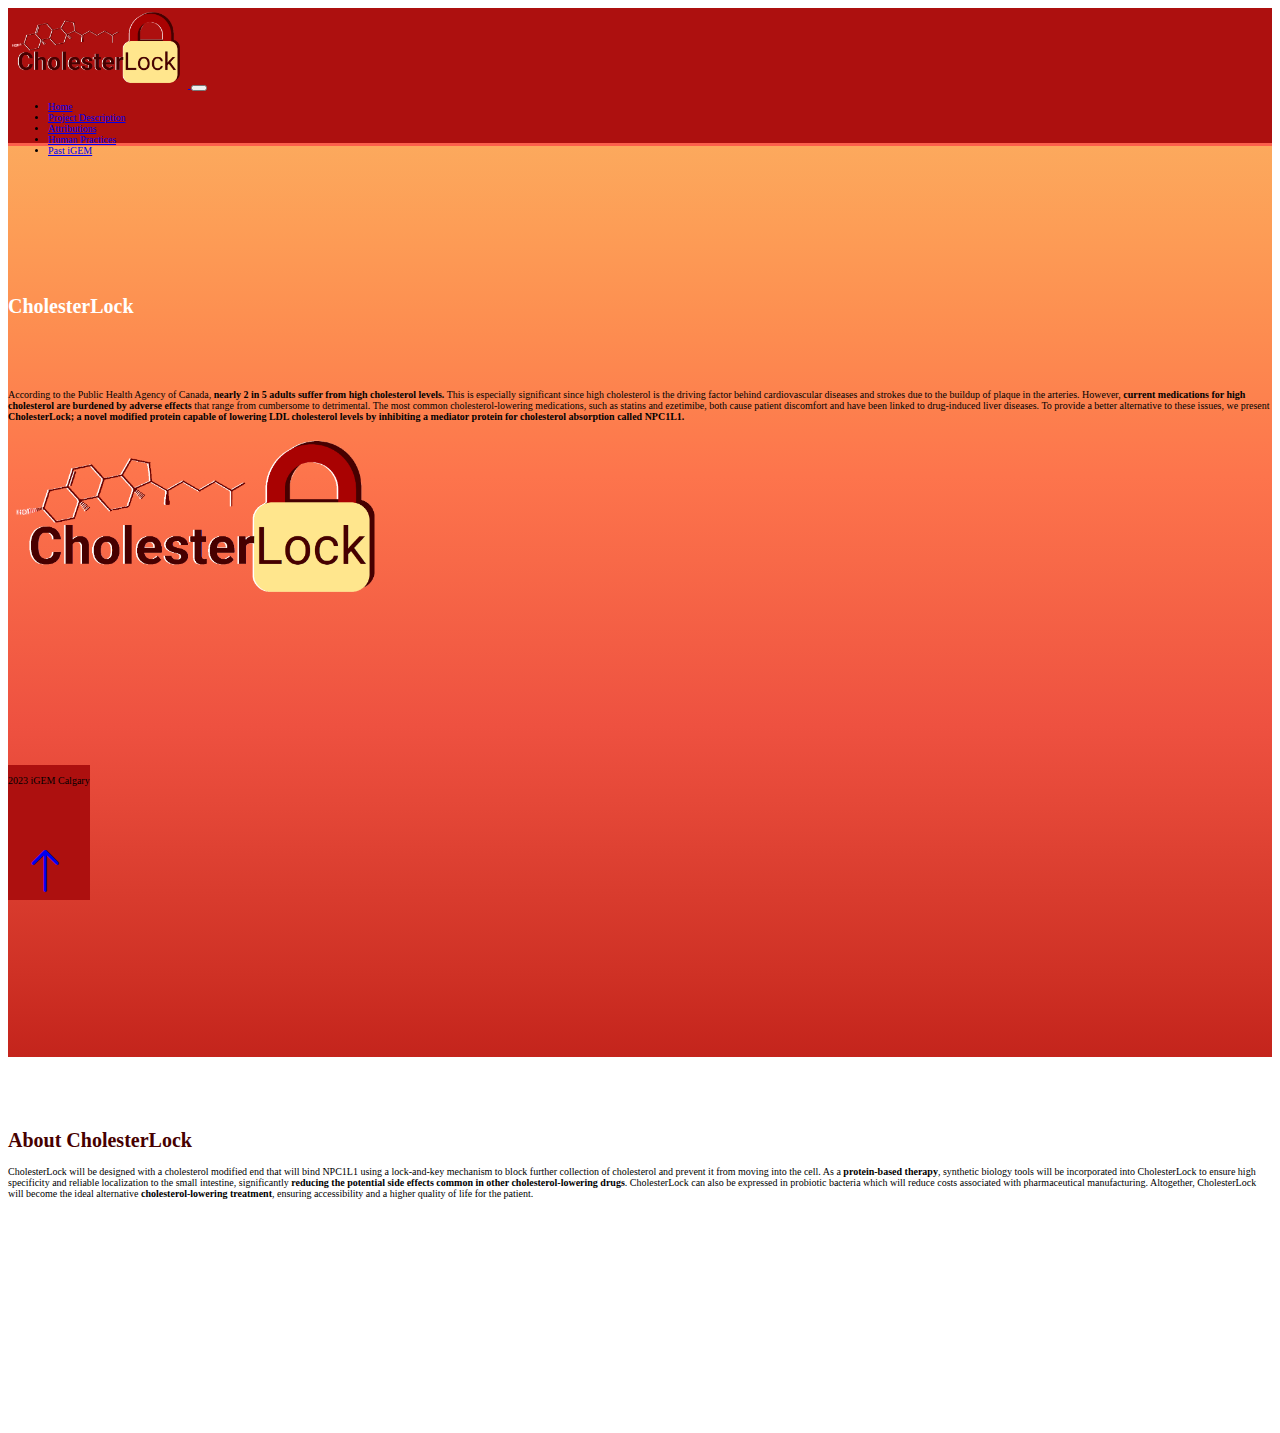
<file: index.html>
<!DOCTYPE html>
<html lang=en>


<head>
	<meta name="viewport" content="width=device-width, initial-scale=1">
	<link rel="stylesheet" href="styles.css">
	<link rel="stylesheet" href="https://cdn.jsdelivr.net/npm/bootstrap-icons@1.10.3/font/bootstrap-icons.css">
	<link href="https://cdn.jsdelivr.net/npm/bootstrap@5.3.0-alpha1/dist/css/bootstrap.min.css" rel="stylesheet" integrity="sha384-GLhlTQ8iRABdZLl6O3oVMWSktQOp6b7In1Zl3/Jr59b6EGGoI1aFkw7cmDA6j6gD" crossorigin="anonymous">
	<title>CholesterLock</title>
</head>


<body>

<!--NAV BAR-->
	<section>
		<nav class="topnav navbar navbar-expand-lg navbar-dark py-3 static-top">
			<div class="container">
			<a href="index.html" class="nav-link">
			<img class="navbar-brand navlogo img-fluid" src="img/newlogo.png" alt=""/>
			</a>

			<button
				class="navbar-toggler"
				type="button"
				data-bs-toggle="collapse"
				data-bs-target="#navmenu"
			>
				<span class="navbar-toggler-icon"></span>
			</button>
	
			<div class="collapse navbar-collapse" id="navmenu">
				<ul class="navbar-nav ms-auto">
				<li class="nav-item">
					<a href="index.html" class="nav-link">Home</a>
				</li>
				<li class="nav-item">
					<a href="projectdescrip.html" class="nav-link">Project Description</a>
				</li>
				<li class="nav-item">
					<a href="ocw.html" class="nav-link">Attributions</a>
				</li>
				<li class="nav-item">
					<a href="hp.html" class="nav-link">Human Practices</a>
				</li>
				<li class="nav-item">
					<a href="sp.html" class="nav-link">Past iGEM</a>
				</li>
				</ul>
			</div>
			</div>
		</nav>
	</section>	

<!--TITLE SECTION-->
	  <section class="intro text-light">
		<div class="container overflow-hidden">
			<div class="d-sm-flex align-items-center justify-content-between">
				<div>
					<h1 class="title">CholesterLock</h1>
					<p class="lead" >According to the Public Health Agency of Canada, <b>nearly 2 in 5 adults suffer from high cholesterol levels.</b> This is especially significant since high cholesterol is the driving factor behind cardiovascular diseases and strokes due to the buildup of plaque in the arteries. However, <b>current medications for high cholesterol are burdened by adverse effects</b> that range from cumbersome to detrimental. The most common cholesterol-lowering medications, such as statins and ezetimibe, both cause patient discomfort and have been linked to drug-induced liver diseases. To provide a better alternative to these issues, we present <b>CholesterLock; a novel modified protein capable of lowering LDL cholesterol levels by inhibiting a mediator protein for cholesterol absorption called NPC1L1.</b> 
					</p>
				</div>
				<div>
					<img class="logo" src="img/newlogo.png" alt=""/>
				</div>
			</div>
		</div>
	  </section>


<!--ABOUT US-->
	  <section class="bg-light text-dark p-3 position-relative">
		<div class="container overflow-hidden">
			<div class="about d-sm-flex align-items-center justify-content-between">
				<div>

				<div><h1>About CholesterLock</h1> <p>CholesterLock will be designed with a cholesterol modified end that will bind NPC1L1 using a lock-and-key mechanism to block further collection of cholesterol and prevent it from moving into the cell. As a <b>protein-based therapy</b>, synthetic biology tools will be incorporated into CholesterLock to ensure high specificity and reliable localization to the small intestine, significantly <b>reducing the potential side effects common in other cholesterol-lowering drugs</b>. CholesterLock can also be expressed in probiotic bacteria which will reduce costs associated with pharmaceutical manufacturing. Altogether, CholesterLock will become the ideal alternative <b>cholesterol-lowering treatment</b>, ensuring accessibility and a higher quality of life for the patient.
				</p></div>

				</div>
				<iframe class="video p-3" src="https://www.youtube.com/embed/FsMnX1d_vUo" title="YouTube video player" frameborder="0" allow="accelerometer; autoplay; clipboard-write; encrypted-media; gyroscope; picture-in-picture; web-share" allowfullscreen></iframe>
			</div>
		</div>
	  </section>

	  <footer class="footerintro p-5 text-white text-centre position-relative">
		<div class="container">
			<p class="lead">2023 iGEM Calgary</p>
			<a href="#" class="position-absolute bottom-0 end-0 p-5">
				<i class="arrow bi bi-arrow-up text-light" style="font-size: 3rem";></i>
			</a>
		</div>
	  </footer>

	<script src="https://cdn.jsdelivr.net/npm/bootstrap@5.3.0-alpha1/dist/js/bootstrap.bundle.min.js" integrity="sha384-w76AqPfDkMBDXo30jS1Sgez6pr3x5MlQ1ZAGC+nuZB+EYdgRZgiwxhTBTkF7CXvN" crossorigin="anonymous">
	</script>
	<script src="app.js">
	</script>
</body>

</html>
</file>
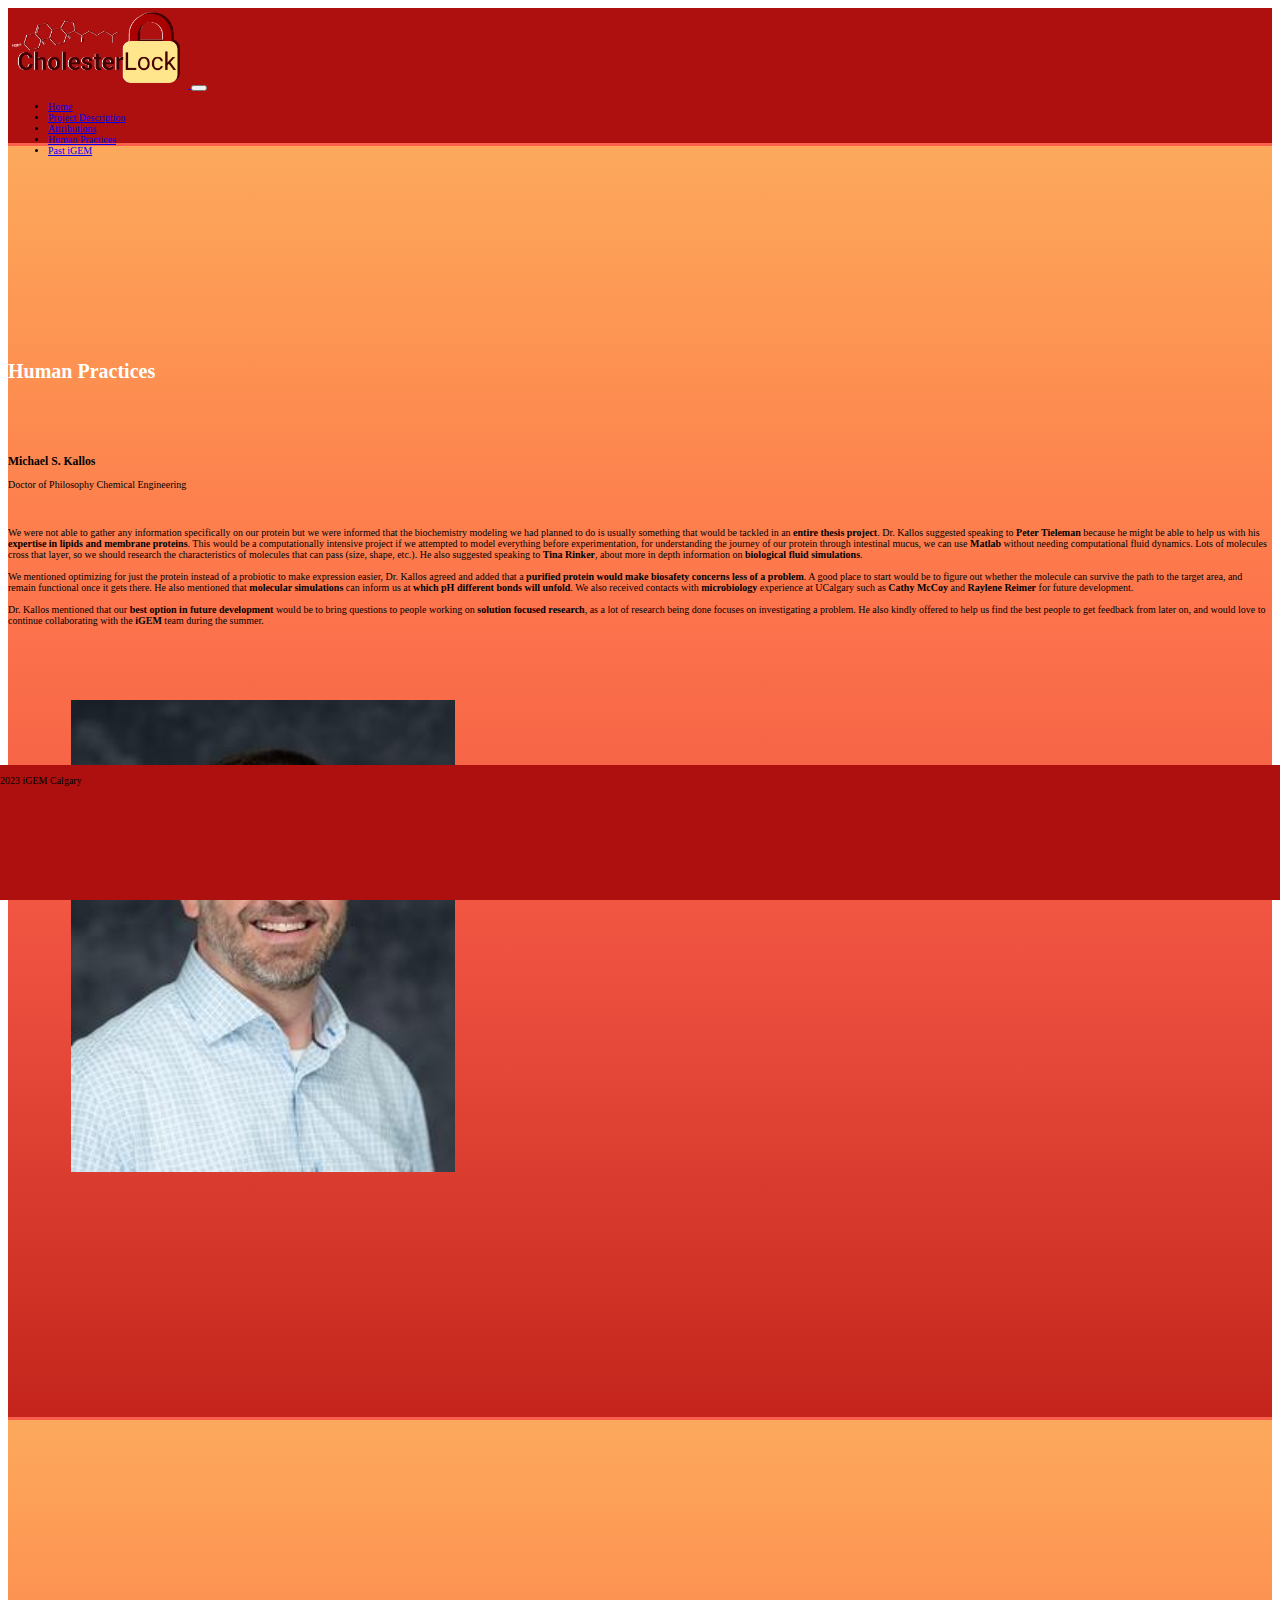
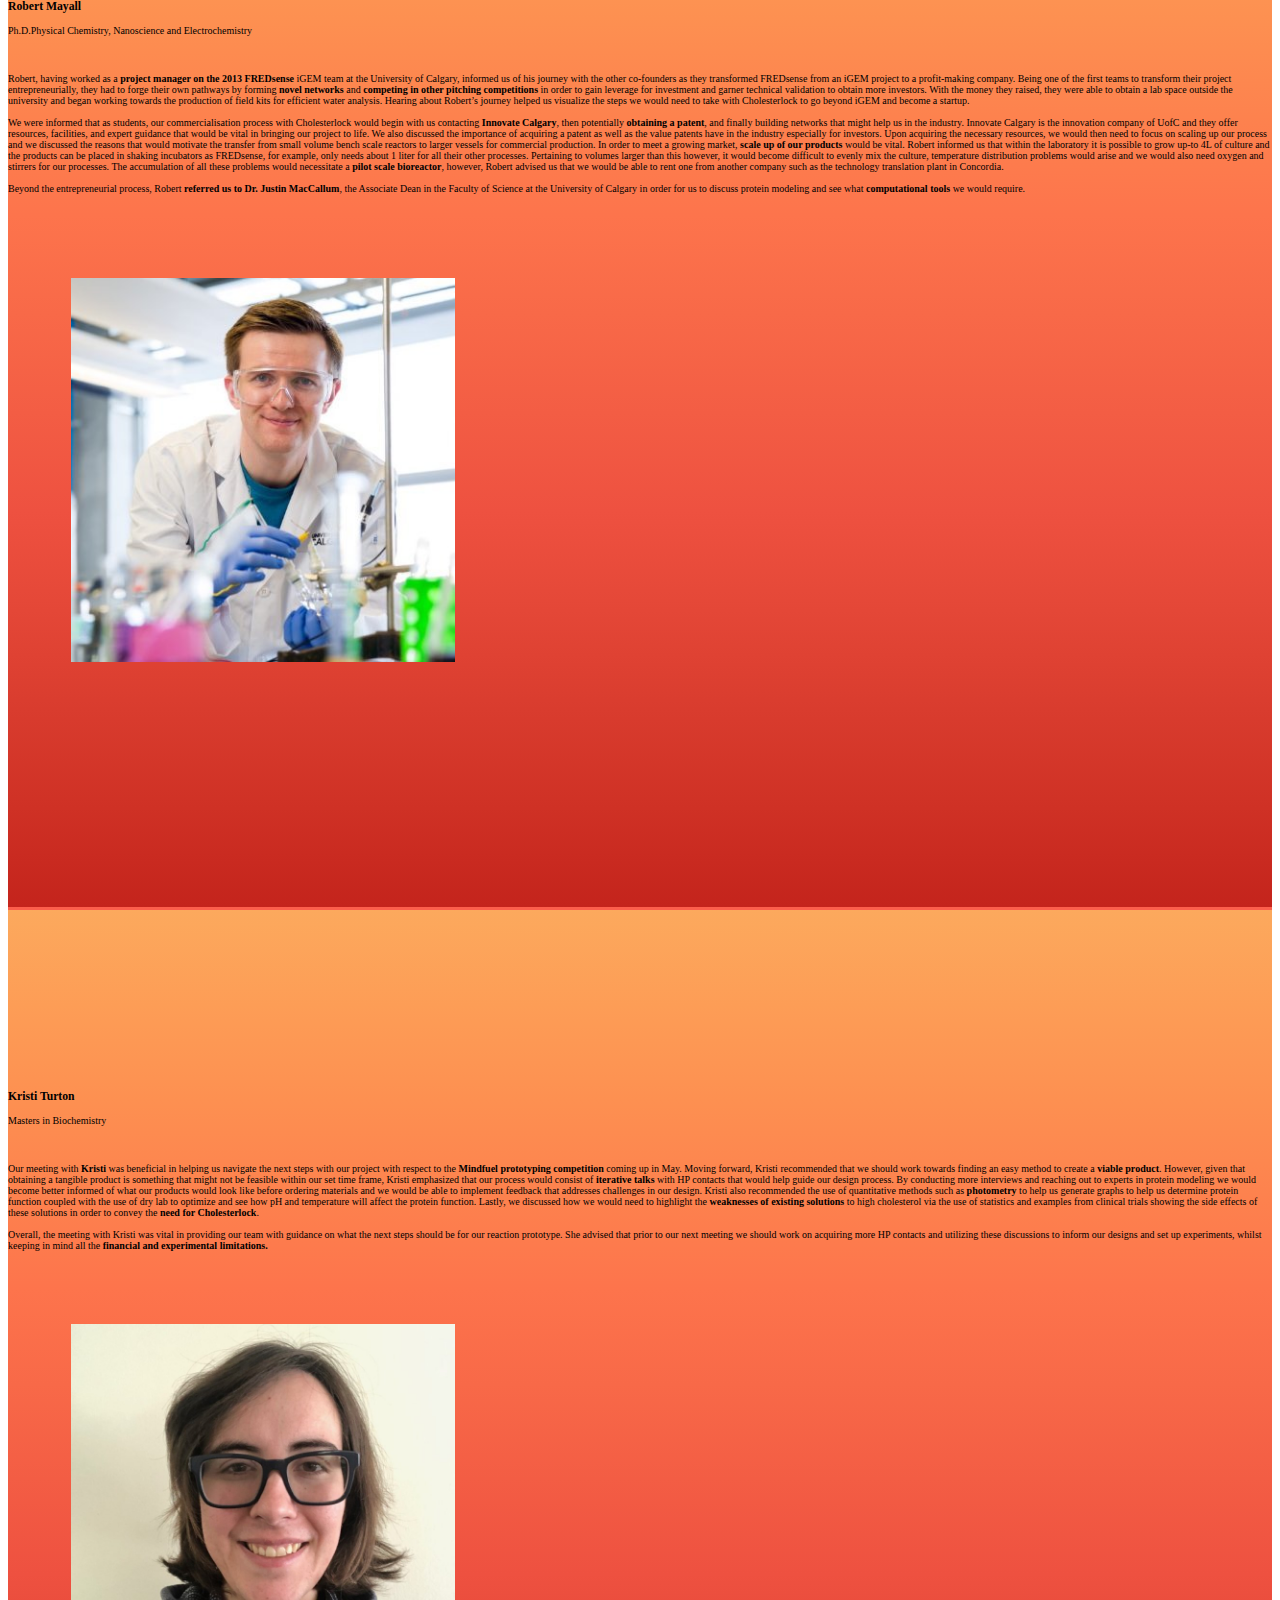
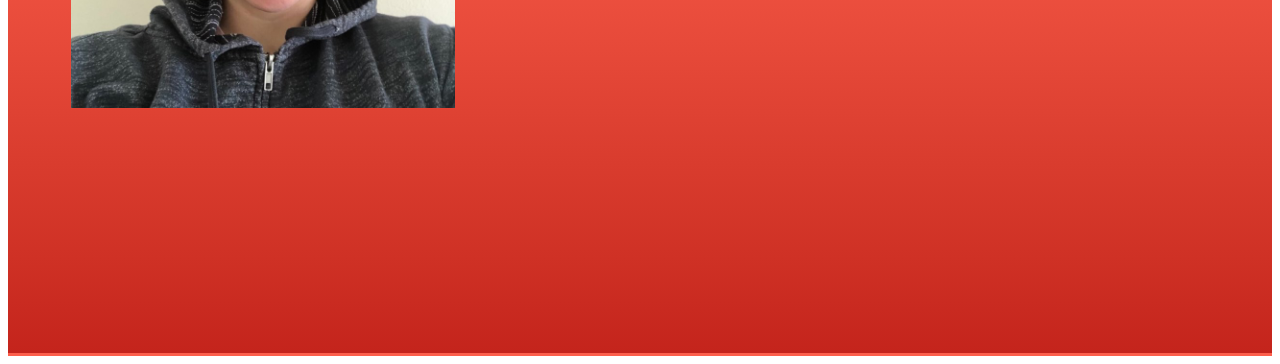
<file: hp.html>
<!DOCTYPE html>
<html lang=en>
<head>
	<meta name="viewport" content="width=device-width, initial-scale=1">
	<link rel="stylesheet" href="styles.css">
	<link href="https://cdn.jsdelivr.net/npm/bootstrap@5.3.0-alpha1/dist/css/bootstrap.min.css" rel="stylesheet" integrity="sha384-GLhlTQ8iRABdZLl6O3oVMWSktQOp6b7In1Zl3/Jr59b6EGGoI1aFkw7cmDA6j6gD" crossorigin="anonymous">
	<title>CholesterLock</title>
</head>
<body>
<!--NAV BAR-->
<section>
	<nav class="topnav navbar navbar-expand-lg navbar-dark py-3 static-top">
		<div class="container">
		<a href="index.html" class="nav-link">
		<img class="navbar-brand navlogo img-fluid" src="img/newlogo.png" alt=""/>
		</a>
		
		<button
			class="navbar-toggler"
			type="button"
			data-bs-toggle="collapse"
			data-bs-target="#navmenu"
		>
			<span class="navbar-toggler-icon"></span>
		</button>

		<div class="collapse navbar-collapse" id="navmenu">
			<ul class="navbar-nav ms-auto">
			<li class="nav-item">
				<a href="index.html" class="nav-link">Home</a>
			</li>
			<li class="nav-item">
				<a href="projectdescrip.html" class="nav-link">Project Description</a>
			</li>
			<li class="nav-item">
				<a href="ocw.html" class="nav-link">Attributions</a>
			</li>
			<li class="nav-item">
				<a href="hp.html" class="nav-link">Human Practices</a>
			</li>
			<li class="nav-item">
				<a href="sp.html" class="nav-link">Past iGEM</a>
			</li>
			</ul>
		</div>
		</div>
	</nav>
</section>	



<!--CONTENT-->
<section class="pd_summary text-light p-3">
	<div class="container_1 p-3 overflow-hidden">
		<div class="d-sm-flex align-items-center justify-content-between">
			<div>
				<h1 class="title">Human Practices</h1>
				<h3>Michael S. Kallos</h1> <p>Doctor of Philosophy Chemical Engineering</p>
				<p class="hp_padding">We were not able to gather any information specifically on our protein but we were informed that the biochemistry modeling we had planned to do is usually something that would be tackled in an <b>entire thesis project</b>. Dr. Kallos suggested speaking to <b>Peter Tieleman</b> because he might be able to help us with his <b>expertise in lipids and membrane proteins</b>. This would be a computationally intensive project if we attempted to model everything before experimentation, for understanding the journey of our protein through intestinal mucus, we can use <b>Matlab</b> without needing computational fluid dynamics. Lots of molecules cross that layer, so we should research the characteristics of molecules that can pass (size, shape, etc.). He also suggested speaking to <b>Tina Rinker</b>, about more in depth information on <b>biological fluid simulations</b>. <br><br>We mentioned optimizing for just the protein instead of a probiotic to make expression easier, Dr. Kallos agreed and added that a <b>purified protein would make biosafety concerns less of a problem</b>. A good place to start would be to figure out whether the molecule can survive the path to the target area, and remain functional once it gets there. He also mentioned that <b>molecular simulations</b> can inform us at <b>which pH different bonds will unfold</b>. We also received contacts with <b>microbiology</b> experience at UCalgary such as <b>Cathy McCoy</b> and <b>Raylene Reimer</b> for future development. <br><br>Dr. Kallos mentioned that our <b>best option in future development</b> would be to bring questions to people working on <b>solution focused research</b>, as a lot of research being done focuses on investigating a problem. He also kindly offered to help us find the best people to get feedback from later on, and would love to continue collaborating with the <b>iGEM</b> team during the summer.</p>
			</div>
			<div>
                <img class="hpimg" src="img/kallos.jpg" alt=""/>
            </div>
		</div>
	</div>
</section>

<section class="pd_summary text-light p-3 position-relative">
	<div class="container_1 p-3 overflow-hidden">
		<div class="d-sm-flex align-items-center justify-content-between">
			<div>
				<h3>Robert Mayall</h1> <p>Ph.D.Physical Chemistry, Nanoscience and Electrochemistry</p>
				<p class="hp_padding">Robert, having worked as a <b>project manager on the 2013 FREDsense</b> iGEM team at the University of Calgary, informed us of his journey with the other co-founders as they transformed FREDsense from an iGEM project to a profit-making company. Being one of the first teams to transform their project entrepreneurially, they had to forge their own pathways by forming <b>novel networks</b> and <b>competing in other pitching competitions</b> in order to gain leverage for investment and garner technical validation to obtain more investors. With the money they raised, they were able to obtain a lab space outside the university and began working towards the production of field kits for efficient water analysis. Hearing about Robert’s journey helped us visualize the steps we would need to take with Cholesterlock to go beyond iGEM and become a startup. <br><br>
					
					We were informed that as students, our commercialisation process with  Cholesterlock would begin with us contacting <b>Innovate Calgary</b>, then potentially <b>obtaining a patent</b>, and finally building networks that might help us in the industry. Innovate Calgary is the innovation company of UofC and they offer resources, facilities, and expert guidance that would be vital in bringing our project to life. We also discussed the importance of acquiring a patent as well as the value patents have in the industry especially for investors. Upon acquiring the necessary resources, we would then need to focus on scaling up our process and we discussed the reasons that would motivate the transfer from small volume bench scale reactors to larger vessels for commercial production. In order to meet a growing market, <b>scale up of our products</b> would be vital. Robert informed us that within the laboratory it is possible to grow up-to 4L of culture and the products can be placed in shaking incubators as FREDsense, for example,  only needs about 1 liter for all their other processes. Pertaining to volumes larger than this however, it would become difficult to evenly mix the culture, temperature distribution problems would arise and we would also need oxygen and stirrers for our processes.  The accumulation of all these problems would necessitate a <b>pilot scale bioreactor</b>, however, Robert advised us that we would be able to rent one from another company such as the technology translation plant in Concordia. <br><br>

					Beyond the entrepreneurial process, Robert <b>referred us to Dr. Justin MacCallum</b>, the Associate Dean in the Faculty of Science at the University of Calgary in order for us to discuss protein modeling and see what <b>computational tools</b> we would require.<br><br>
				</p>
			</div>
			<div>
                <img class="hpimg" src="img/mayall.jpg" alt=""/>
            </div>
		</div>
	</div>
</section>
  
<section class="pd_summary text-light p-3 position-relative">
	<div class="container_1 p-3 overflow-hidden">
		<div class="d-sm-flex align-items-center justify-content-between">
			<div>
				<h3>Kristi Turton</h1> <p>Masters in Biochemistry</p>
				<p class="hp_padding">Our meeting with <b>Kristi</b> was beneficial in helping us navigate the next steps with our project with respect to the <b>Mindfuel prototyping competition</b> coming up in May. Moving forward, Kristi recommended that we should work towards finding an easy method to create a  <b>viable product</b>. However, given that obtaining a tangible product is something that might not be feasible within our set time frame, Kristi emphasized that our process would consist of <b>iterative talks</b> with HP contacts that would help guide our design process. By conducting more interviews and reaching out to experts in protein modeling we would become better informed of what our products would look like before ordering materials and we would be able to implement feedback that addresses challenges in our design. Kristi also recommended the use of quantitative methods such as <b>photometry</b> to help us generate graphs to help us determine protein function coupled with the use of dry lab to optimize and see how pH and temperature will affect the protein function. Lastly, we discussed how we would need to highlight the <b>weaknesses of existing solutions</b> to high cholesterol via the use of statistics and examples from clinical trials showing the side effects of these solutions in order to convey the <b>need for Cholesterlock</b>. <br><br>
					
					Overall, the meeting with Kristi was vital in providing our team with guidance on what the next steps should be for our reaction prototype. She advised that prior to our next meeting we should work on acquiring more HP contacts and utilizing these discussions to inform our designs and set up experiments, whilst keeping in mind all the <b>financial and experimental</b> <b>limitations.</b>
				</p>
			</div>
			<div>
                <img class="hpimg" src="img/kristi.jpg" alt=""/>
            </div>
		</div>
	</div>
</section>


  <footer class="footer p-5 text-white text-centre position-relative">
	<div class="container">
		<p class="lead">2023 iGEM Calgary</p>
		<a href="#" class="position-absolute bottom-0 end-0 p-5">
			<i class="bi bi-arrow-up text-light" style="font-size: 3rem";></i>
		</a>
	</div>
  </footer>

	<script src="https://cdn.jsdelivr.net/npm/bootstrap@5.3.0-alpha1/dist/js/bootstrap.bundle.min.js" integrity="sha384-w76AqPfDkMBDXo30jS1Sgez6pr3x5MlQ1ZAGC+nuZB+EYdgRZgiwxhTBTkF7CXvN" crossorigin="anonymous">
	</script>
</body>
</html>
</file>
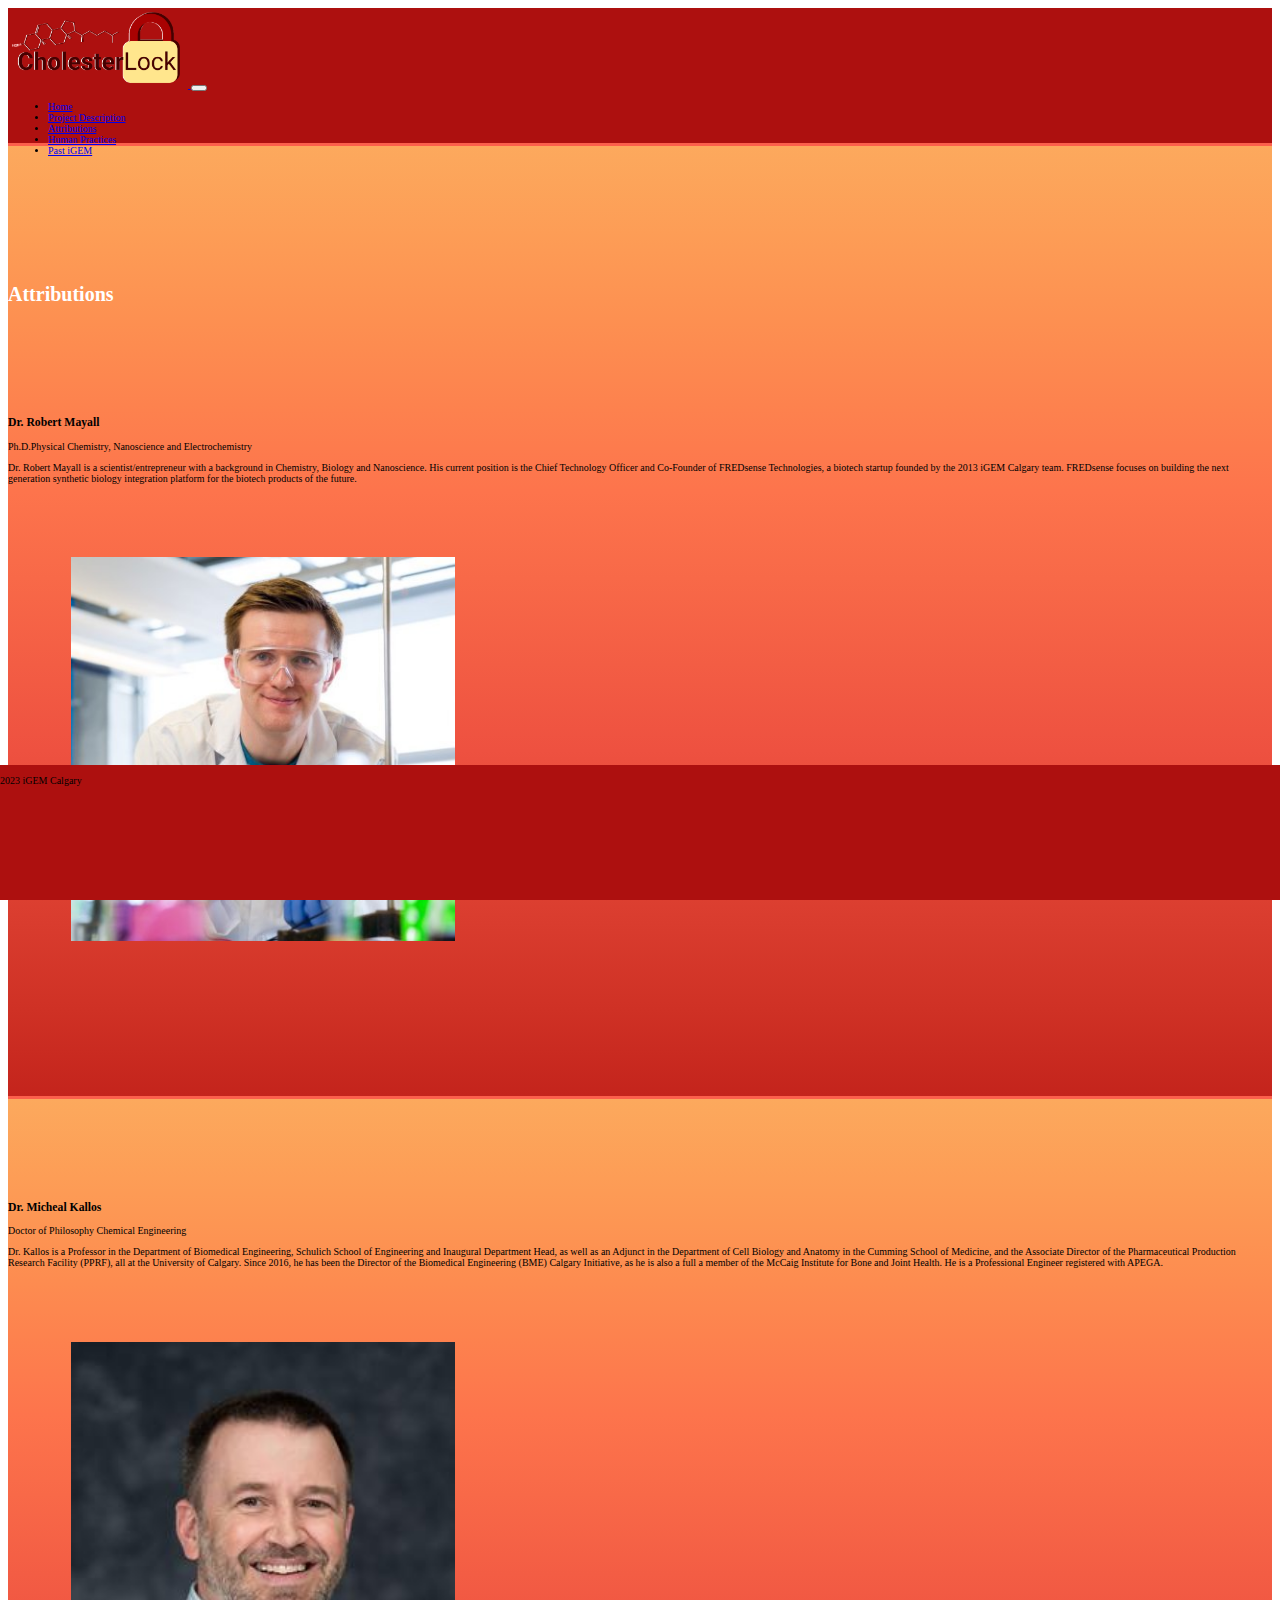
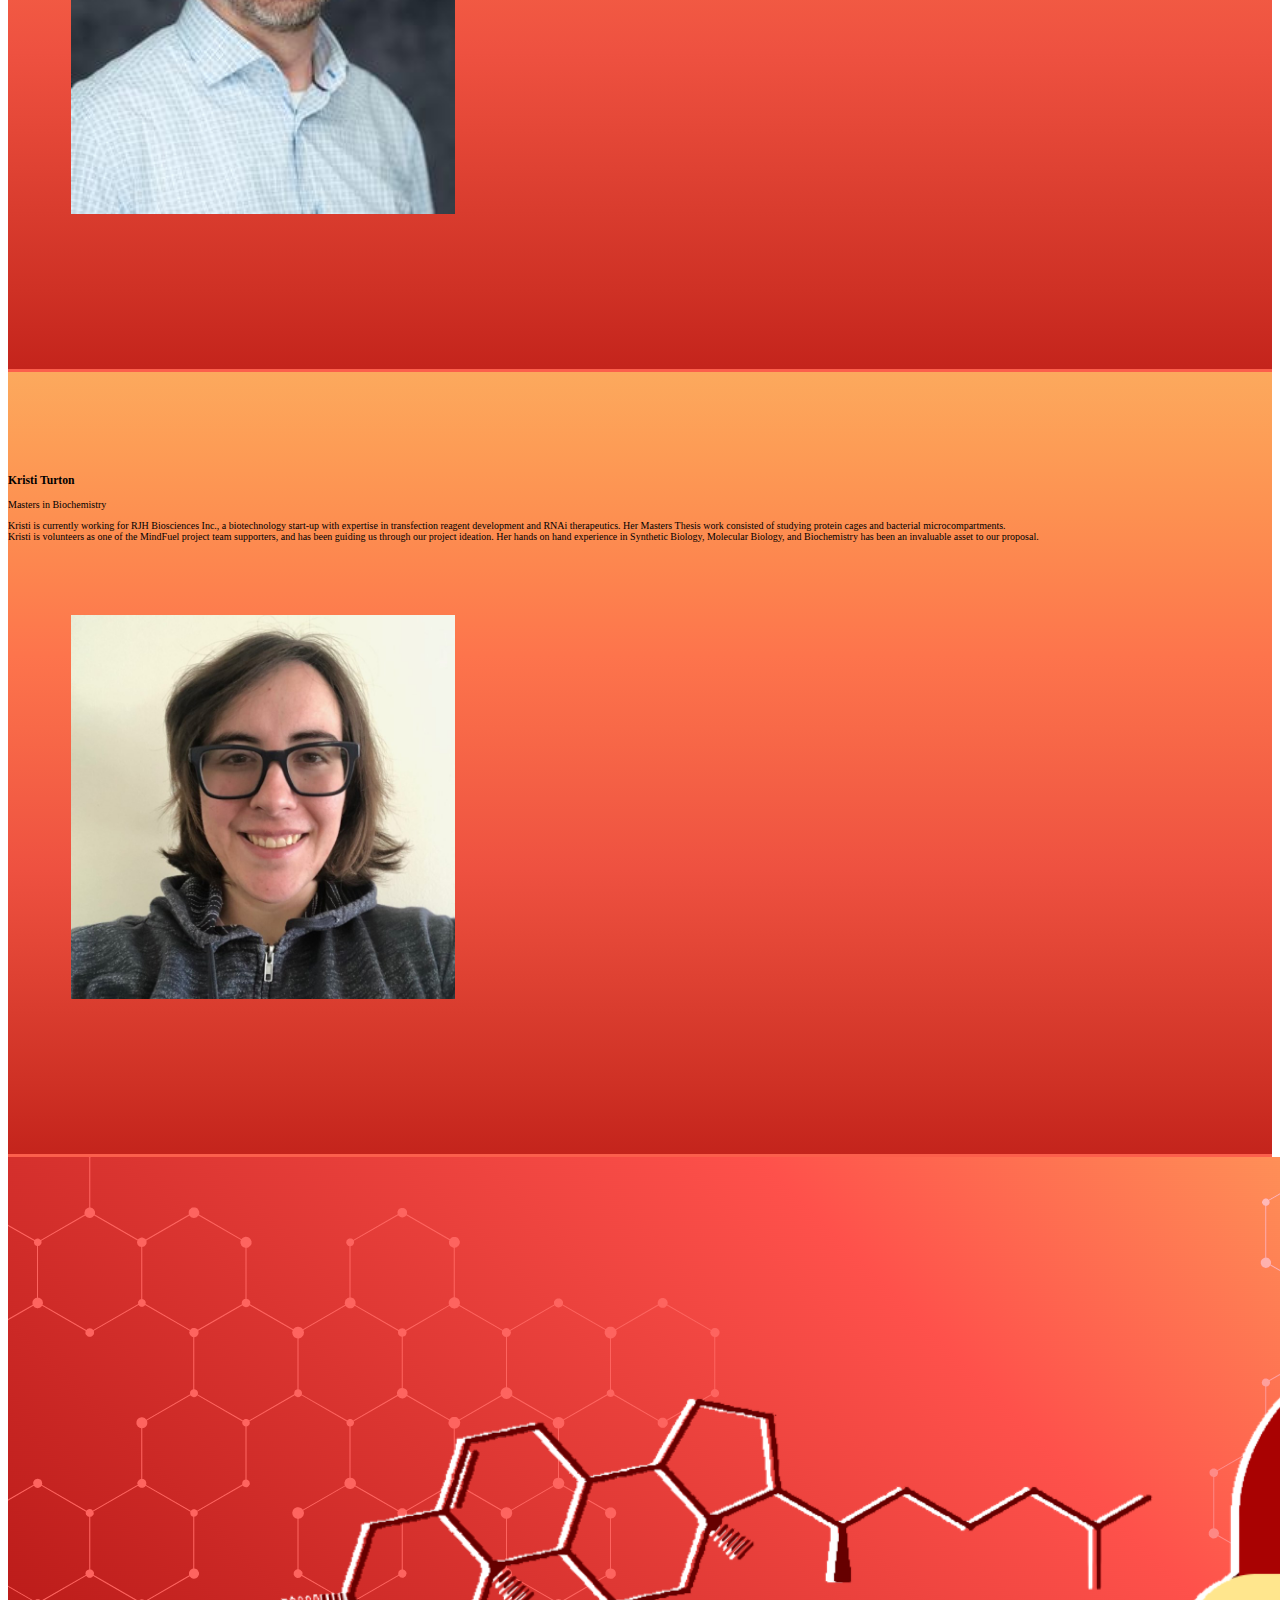
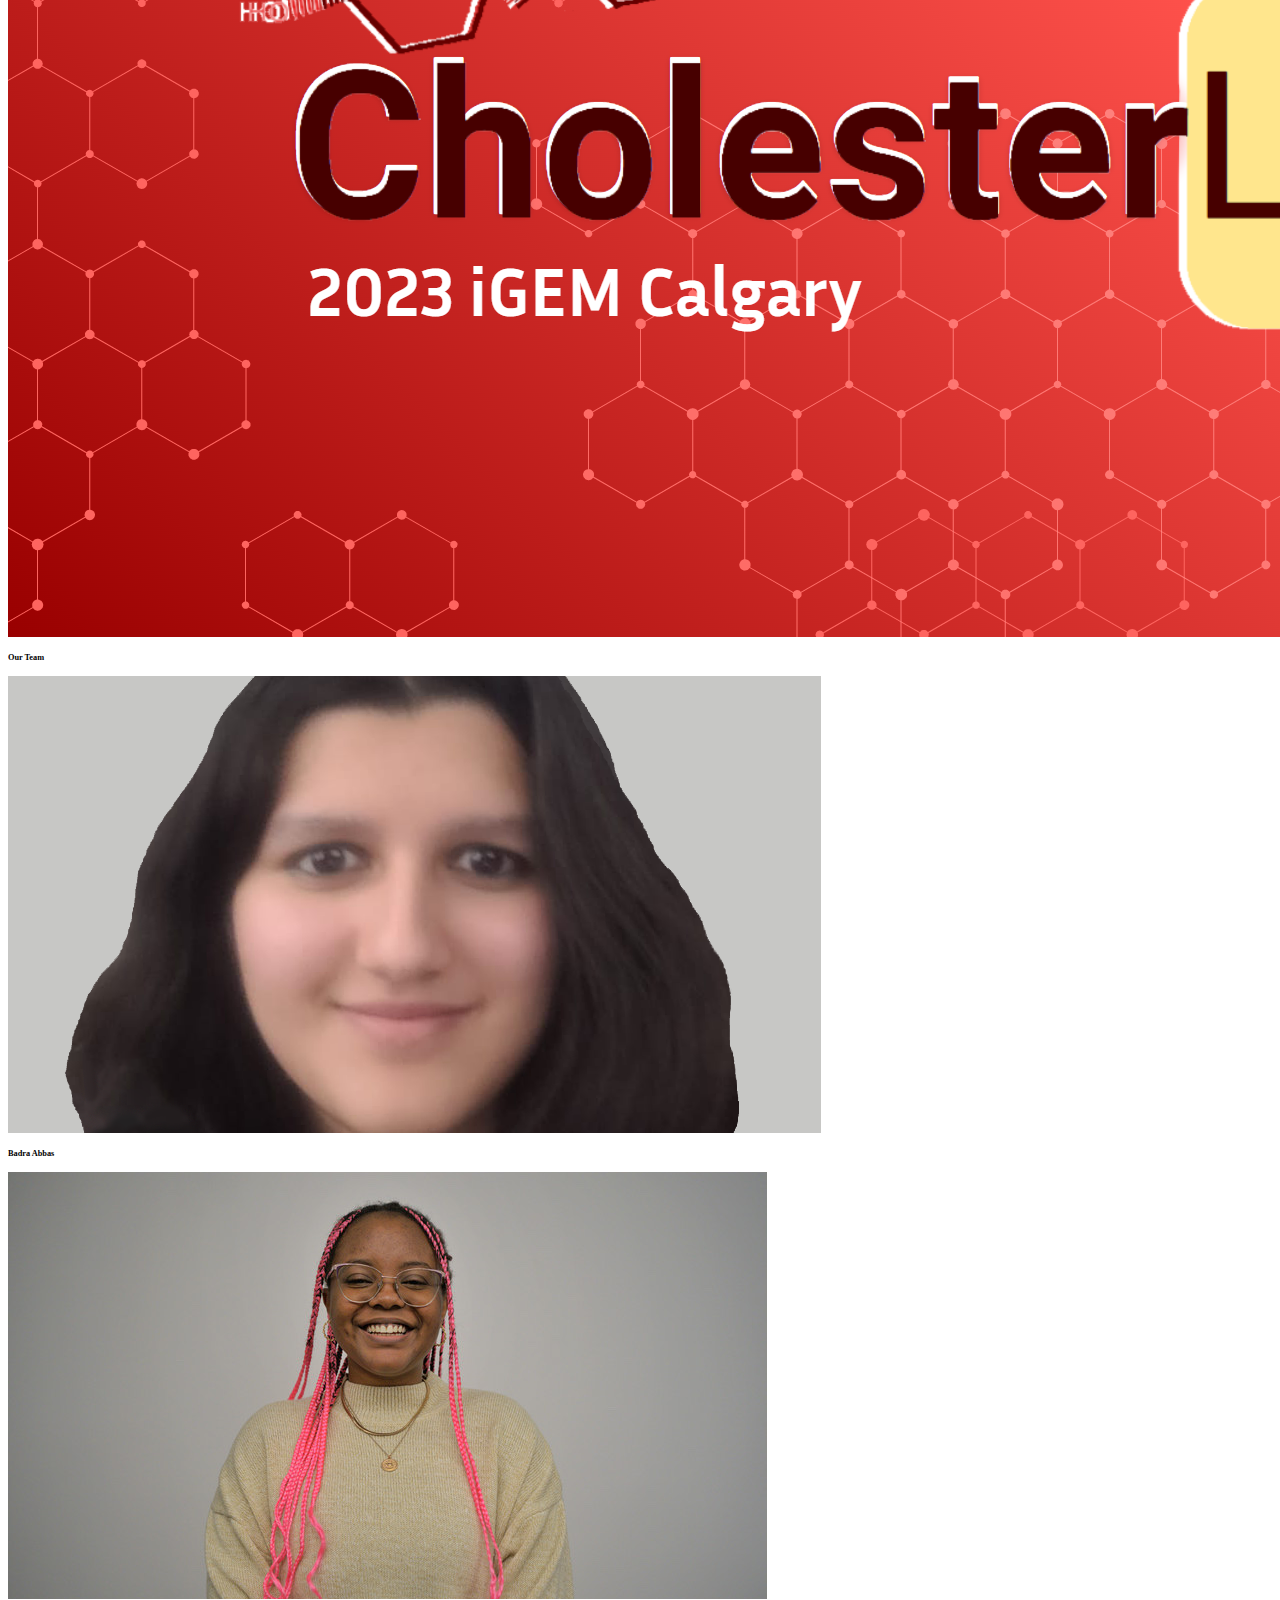
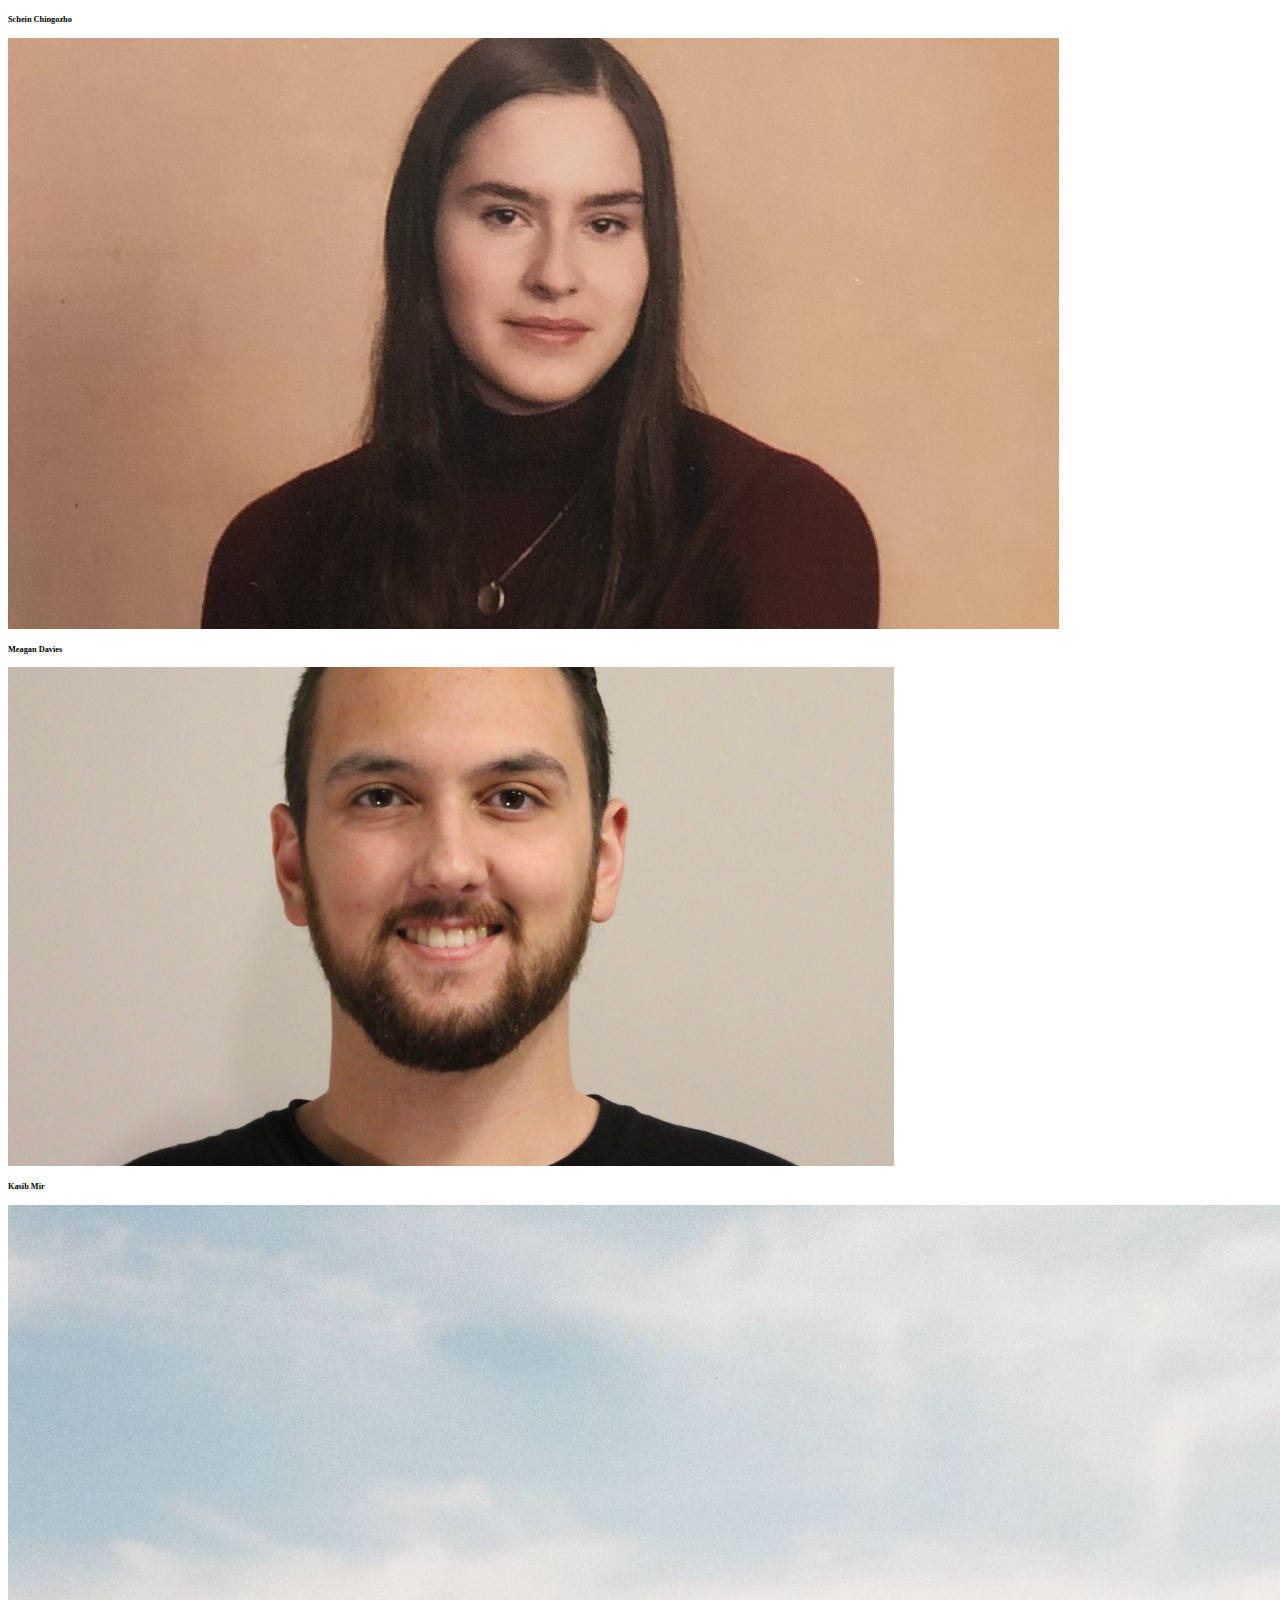
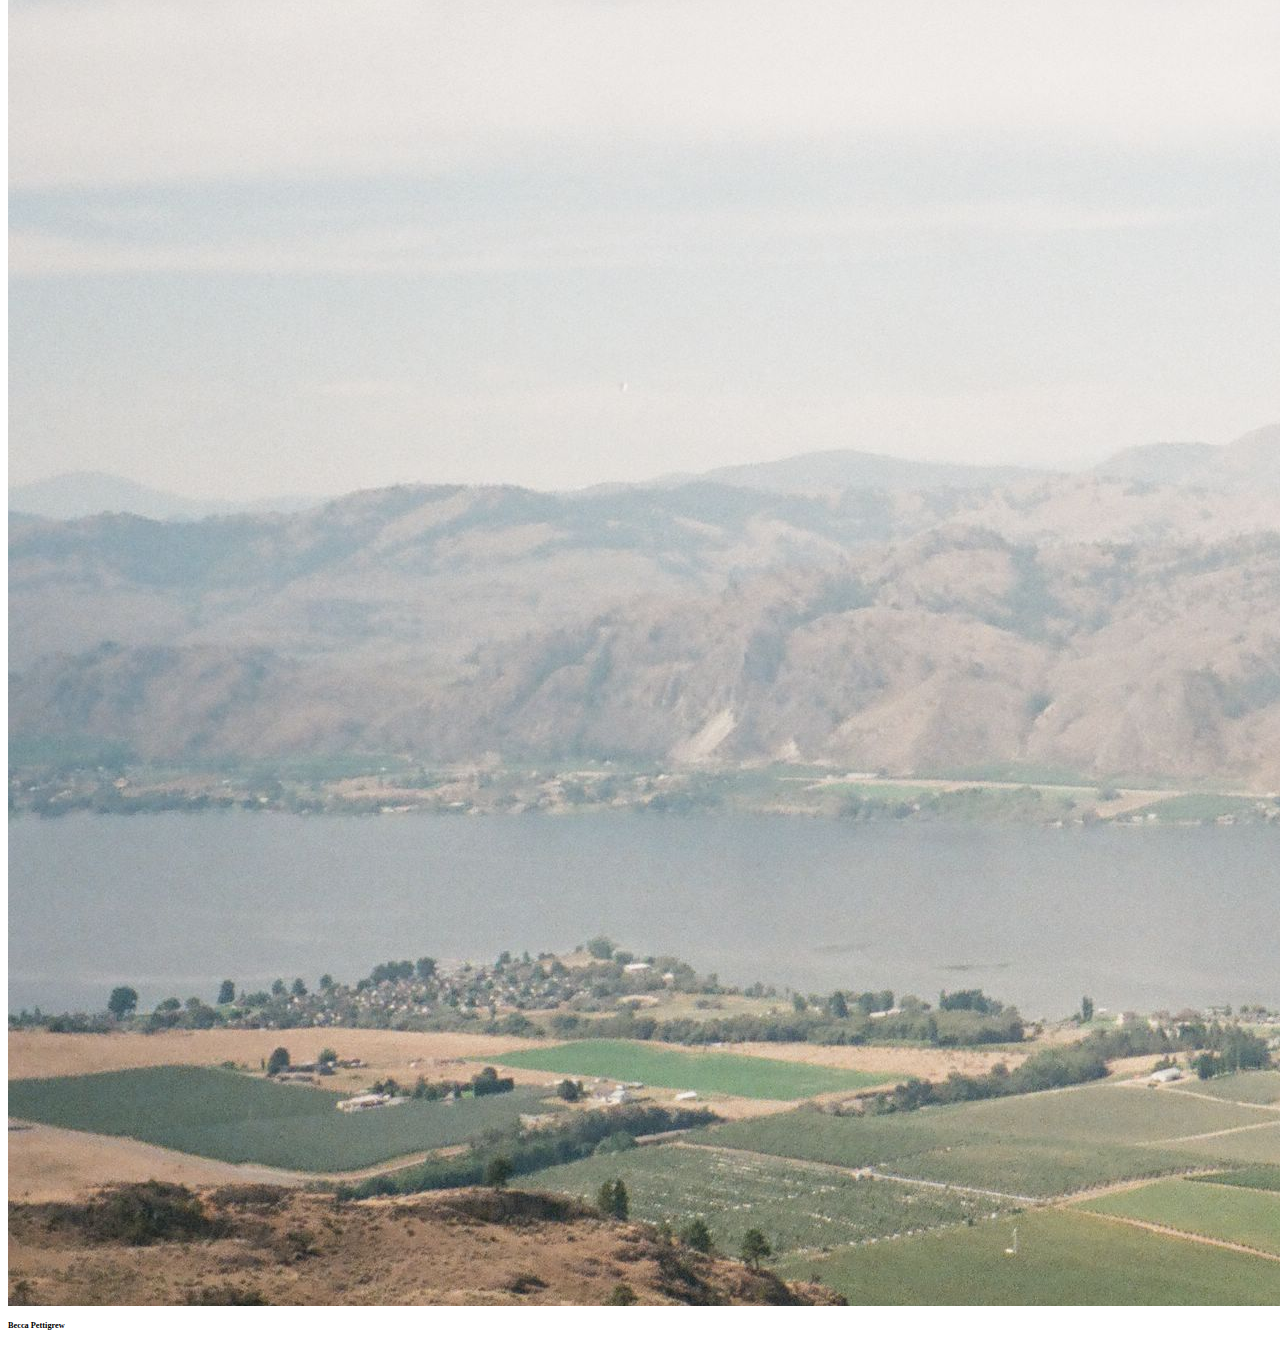
<file: ocw.html>
<!DOCTYPE html>
<html lang=en>
<head>
	<meta name="viewport" content="width=device-width, initial-scale=1">
	<link rel="stylesheet" href="styles.css">
	<link href="https://cdn.jsdelivr.net/npm/bootstrap@5.3.0-alpha1/dist/css/bootstrap.min.css" rel="stylesheet" integrity="sha384-GLhlTQ8iRABdZLl6O3oVMWSktQOp6b7In1Zl3/Jr59b6EGGoI1aFkw7cmDA6j6gD" crossorigin="anonymous">
	<title>CholesterLock</title>
</head>


<body>

<!--NAV BAR-->
<section>
	<nav class="topnav navbar navbar-expand-lg navbar-dark py-3 static-top">
		<div class="container">
        <a href="index.html" class="nav-link">
        <img class="navbar-brand navlogo img-fluid" src="img/newlogo.png" alt=""/>
        </a>

		<button
			class="navbar-toggler"
			type="button"
			data-bs-toggle="collapse"
			data-bs-target="#navmenu"
		>
			<span class="navbar-toggler-icon"></span>
		</button>

		<div class="collapse navbar-collapse" id="navmenu">
			<ul class="navbar-nav ms-auto">
			<li class="nav-item">
				<a href="index.html" class="nav-link">Home</a>
			</li>
            <li class="nav-item">
                <a href="projectdescrip.html" class="nav-link">Project Description</a>
            </li>
			<li class="nav-item">
				<a href="ocw.html" class="nav-link">Attributions</a>
			</li>
			<li class="nav-item">
				<a href="hp.html" class="nav-link">Human Practices</a>
			</li>
			<li class="nav-item">
				<a href="sp.html" class="nav-link">Past iGEM</a>
			</li>
			</ul>
		</div>
		</div>
	</nav>
</section>	


<!--CONTENT-->
	  <section class="pd_summary bg-dark text-light p-3">
			<div class="p-5 d-sm-flex align-items-center justify-content-between">
				<div>
					<h1 class='subtitle'>Attributions</h1>
                    <h3>Dr. Robert Mayall  </h3> <p>Ph.D.Physical Chemistry, Nanoscience and Electrochemistry</p>
					<p class="lead" >Dr. Robert Mayall is a scientist/entrepreneur with a background in Chemistry, Biology and Nanoscience. His current position is the Chief Technology Officer and Co-Founder of FREDsense Technologies, a biotech startup founded by the 2013 iGEM Calgary team. FREDsense focuses on building the next generation synthetic biology integration platform for the biotech products of the future. 
					</p>
				</div>
				<div>
					<img class="hpimg" src="img/mayall.jpg" alt=""/>
				</div>
			</div>
        </section>
        <section class="pd_summary bg-dark text-light p-3">
            <div class="p-5 d-sm-flex align-items-center justify-content-between">
				<div>
					<h3>Dr. Micheal Kallos</h5> <p>Doctor of Philosophy Chemical Engineering</p>
					<p class="lead" >Dr. Kallos is a Professor in the Department of Biomedical Engineering, Schulich School of Engineering and Inaugural Department Head, as well as an Adjunct in the Department of Cell Biology and Anatomy in the Cumming School of Medicine, and the Associate Director of the Pharmaceutical Production Research Facility (PPRF), all at the University of Calgary. Since 2016, he has been the Director of the Biomedical Engineering (BME) Calgary Initiative, as he is also a full a member of the McCaig Institute for Bone and Joint Health. He is a Professional Engineer registered with APEGA.
					</p>
				</div>
				<div>
					<img class="hpimg" src="img/kallos.jpg" alt=""/>
				</div>

			</div>
        </section>
        <section class="pd_summary bg-dark text-light p-3">
                <div class="p-5 d-sm-flex align-items-center justify-content-between">
            <div>
                <h3>Kristi Turton</h5> <p>Masters in Biochemistry</p>
                <p class="lead" >Kristi is currently working for RJH Biosciences Inc., a biotechnology start-up with expertise in transfection reagent development and RNAi therapeutics. Her Masters Thesis work consisted of studying protein cages and bacterial microcompartments. <br>

                    Kristi is volunteers as one of the MindFuel project team supporters, and has been guiding us through our project ideation. Her hands on hand experience in Synthetic Biology, Molecular Biology, and Biochemistry has been an invaluable asset to our proposal.
                </p>
            </div>
            <div>
                <img class="hpimg" src="img/kristi.jpg" alt=""/>
            </div>
		</div>

    
	  </section>

	  
<section class="p-5">
	<div class="container">
        <div class="row g-3 p-3">
            <div class="col-lg-4 col-12">
                <div class="card">
                    <img src="img/logoslide.png" class="card-img-top img-fit" alt="">
                    <div class="card-body">
                        <h5 onclick="changeVisibility('p1')" class="card-title">Our Team</h5>
                        <p id="p1" class="hidden card-text">The 2023 UCalgary iGEM subteam for CholesterLock.</p>
                    </div>
                </div>
            </div>
            <div class="col-lg-4 col-12">
                <div class="card">
                    <img src="img/badra.png" class="card-img-top img-fit" alt="">
                    <div class="card-body">
                        <h5 onclick="changeVisibility('p2')" class="card-title">Badra Abbas</h5>
                        <p id="p2"class="hidden card-text">Second Year Biomedical Sciences Major completing a Bachelor of Health Sciences. A member of the WetLab for UCalgary iGEM 2023. Future goals include research in infectious disease, cancer, and further studies in syntethic biology and its applications.  </p>
                    </div>
                </div>
            </div>
            <div class="col-lg-4 col-12">
                <div class="card h-100">
                    <img src="img/schein.png" class="card-img-top img-fit" alt="">
                    <!-- d-flex flex-column h-100 -->
                    <div class="card-body">
                        <h5 onclick="changeVisibility('p3')" class="card-title">Schein Chingozho</h5>
                        <p id="p3" class="hidden card-text"> Second Year Biomedical Science Major, BHSc and a minor in Philosophy. A member of the WetLab for iGEM UCalgary 2023. In the future, hopes to pursue research in virology as well as further studies in the philosophy of medicine. </p>
                    </div>
                </div>
            </div>
        </div>
		<div class="row g-3 p-3">
            <div class="col-lg-4 col-12">
                <div class="card">
                    <img src="img/meagan.png" class="card-img-top img-fit" alt="">
                    <div class="card-body">
                        <h5 onclick="changeVisibility('p4')" class="card-title">Meagan Davies</h5>
                        <p id="p4"class="hidden card-text">Second Year Biomedical Engineering and Astrophysics Student. Part of the DryLab for iGEM 2023 UCalgary. In the future, hopes to go into research in various areas such as stem cells, machine learning and medical imaging.</p>
                    </div>
                </div>
            </div>
            <div class="col-lg-4 col-12">
                <div class="card">
                    <img src="img/kasib.png" class="card-img-top img-fit" alt="">
                    <div class="card-body">
                        <h5 onclick="changeVisibility('p5')" class="card-title">Kasib Mir</h5>
                        <p id="p5" class=" hidden card-text">Second Year Biomedical Sciences Major, BHSc, and a member of the WetLab for iGEM UCalgary 2023. Plans to pursue a career in Molecular Biology and Biochemistry Research with a focus towards biotechnology applications.</p>
                    </div>
                </div>
            </div>
            <div class="col-lg-4 col-12">
                <div class="card">
                    <img src="img/becca.png" class="card-img-top img-fit" alt="">
                    <div class="card-body">
                        <h5 onclick="changeVisibility('p6')" class="card-title">Becca Pettigrew</h5>
                        <p id="p6" class="hidden card-text">First Year Engineering student planning to specialize in Geomatics with a Biomedical minor. Member of the dry lab for the 2023 iGEM UCalgary team. Future goals involve working in applications of spatial data in the medical field.</p>
                    </div>
                </div>
            </div>
        </div>
    </div>
</section>	
	
	  <footer class="footer p-5 text-white text-centre position-relative">
		<div class="container">
			<p class="lead">2023 iGEM Calgary</p>
			<a href="#" class="position-absolute bottom-0 end-0 p-5">
				<i class="bi bi-arrow-up text-light" style="font-size: 3rem";></i>
			</a>
		</div>
	  </footer>

	<script src="https://cdn.jsdelivr.net/npm/bootstrap@5.3.0-alpha1/dist/js/bootstrap.bundle.min.js" integrity="sha384-w76AqPfDkMBDXo30jS1Sgez6pr3x5MlQ1ZAGC+nuZB+EYdgRZgiwxhTBTkF7CXvN" crossorigin="anonymous">
	</script>
    <script src="app.js">
    </script>
</body>
</html>
</file>
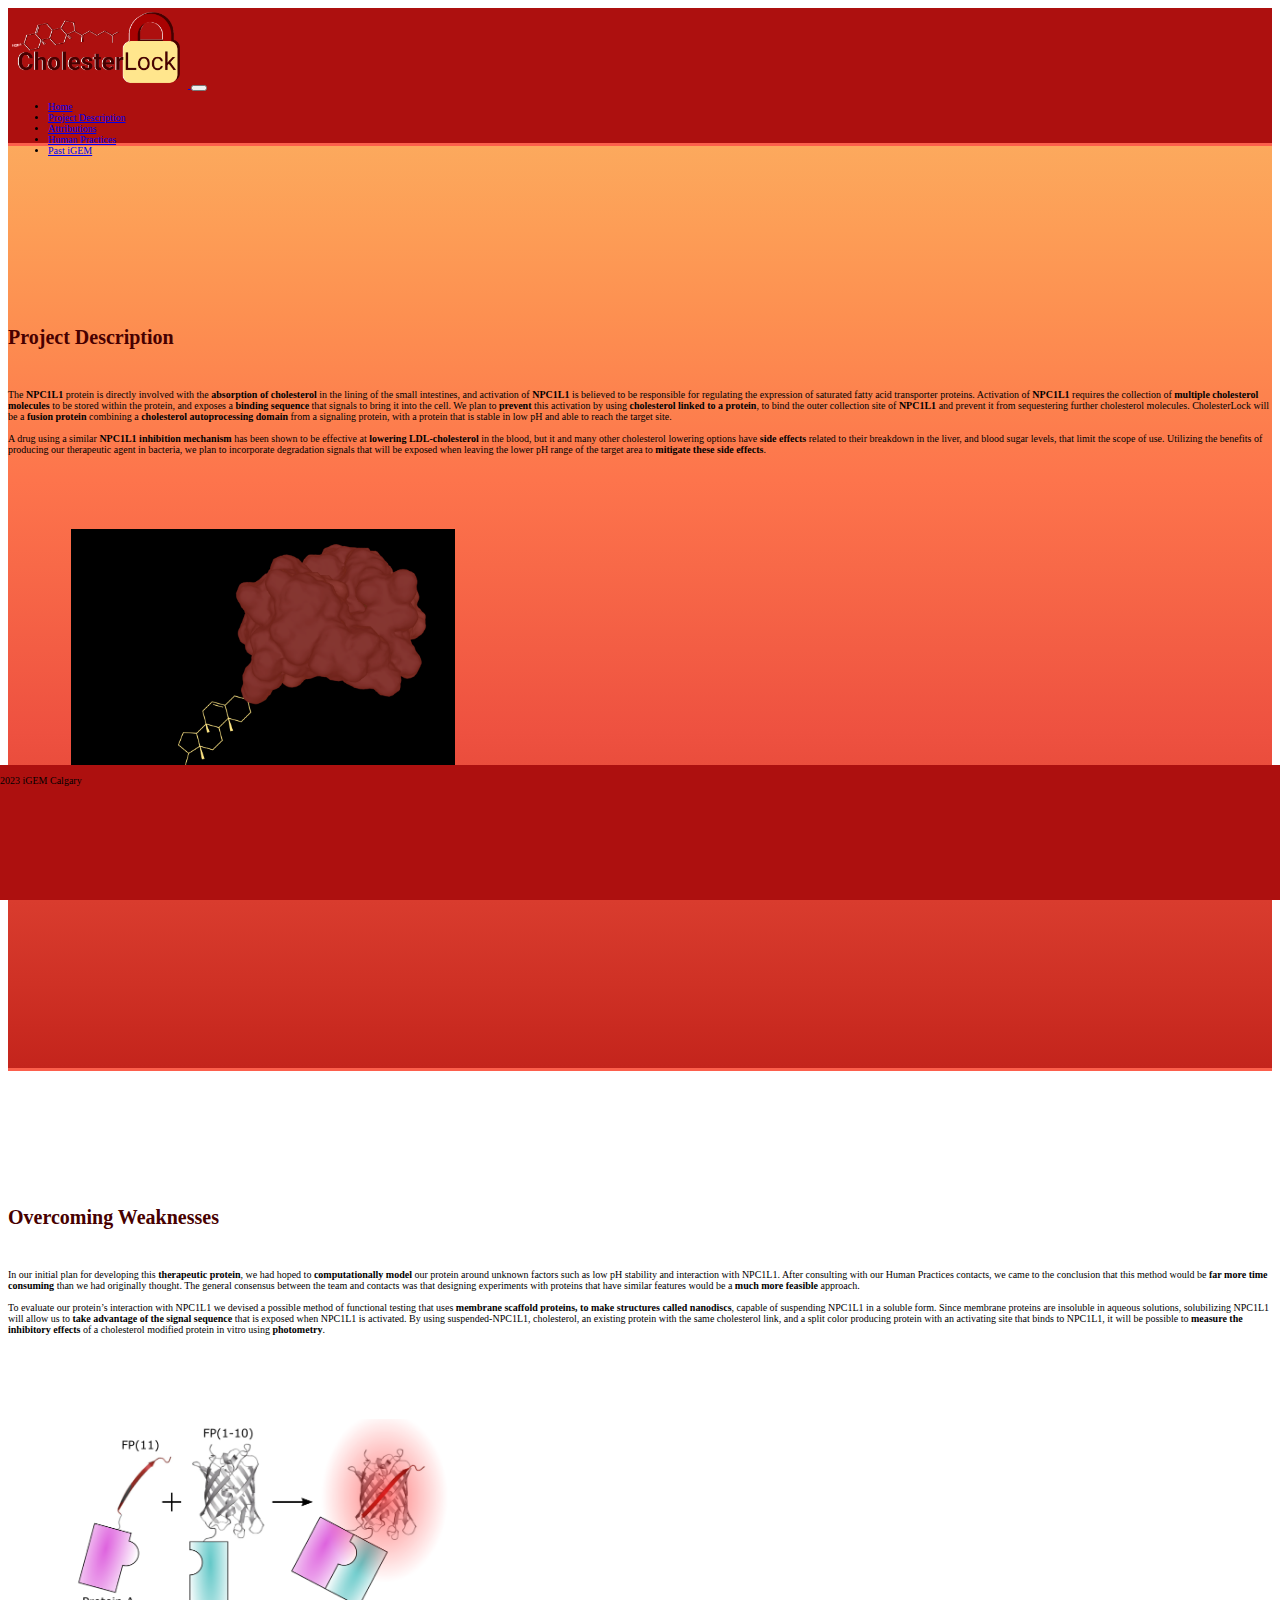
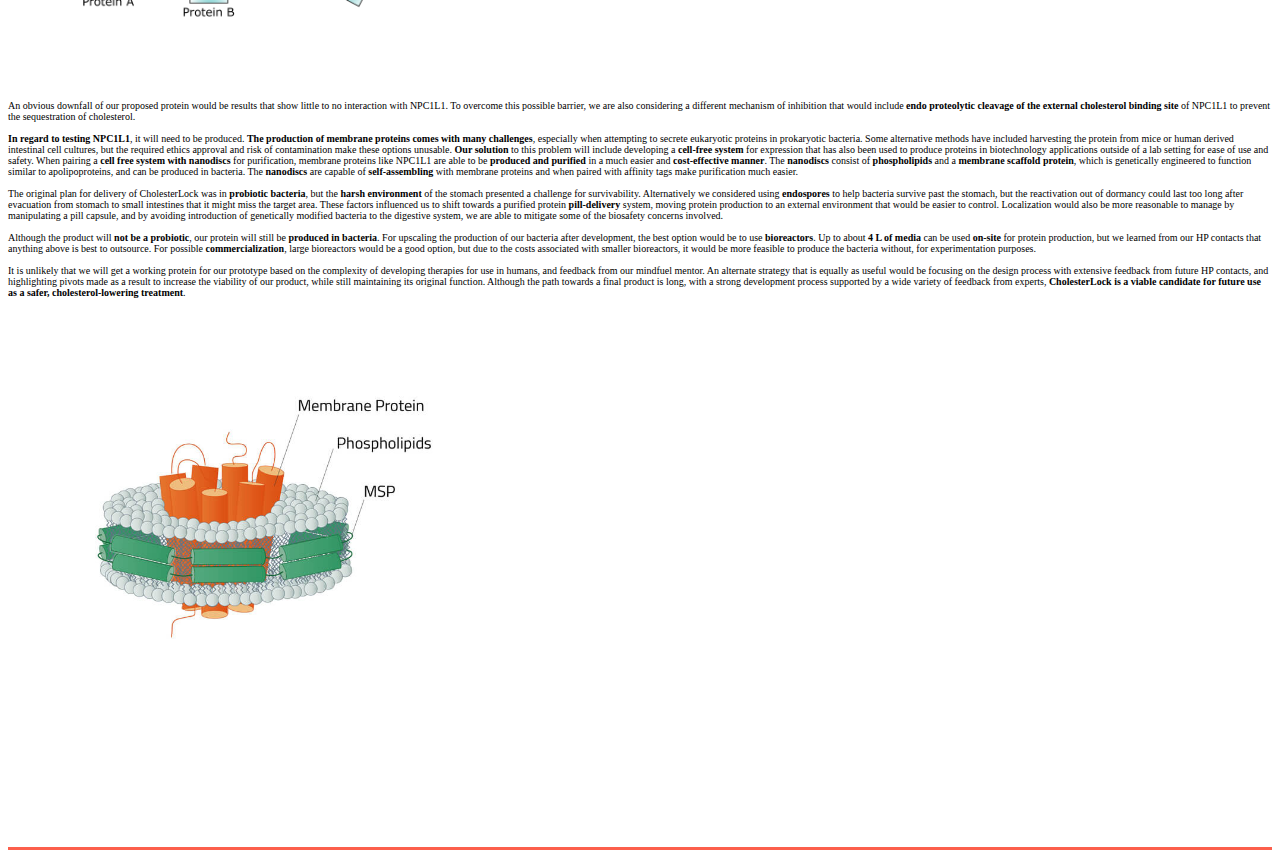
<file: projectdescrip.html>
<!DOCTYPE html>
<html lang=en>
<head>
	<meta name="viewport" content="width=device-width, initial-scale=1">
	<link rel="stylesheet" href="styles.css">
	<link href="https://cdn.jsdelivr.net/npm/bootstrap@5.3.0-alpha1/dist/css/bootstrap.min.css" rel="stylesheet" integrity="sha384-GLhlTQ8iRABdZLl6O3oVMWSktQOp6b7In1Zl3/Jr59b6EGGoI1aFkw7cmDA6j6gD" crossorigin="anonymous">
	<title>CholesterLock</title>
</head>
<body>
<!--NAV BAR-->
<section>
	<nav class="topnav navbar navbar-expand-lg navbar-dark py-3 static-top">
		<div class="container">
		<a href="index.html" class="nav-link">
		<img class="navbar-brand navlogo img-fluid" src="img/newlogo.png" alt=""/>
		</a>

		<button
			class="navbar-toggler"
			type="button"
			data-bs-toggle="collapse"
			data-bs-target="#navmenu"
		>
			<span class="navbar-toggler-icon"></span>
		</button>

		<div class="collapse navbar-collapse" id="navmenu">
			<ul class="navbar-nav ms-auto">
			<li class="nav-item">
				<a href="index.html" class="nav-link">Home</a>
			</li>
            <li class="nav-item">
                <a href="projectdescrip.html" class="nav-link">Project Description</a>
            </li>
			<li class="nav-item">
				<a href="ocw.html" class="nav-link">Attributions</a>
			</li>
			<li class="nav-item">
				<a href="hp.html" class="nav-link">Human Practices</a>
			</li>
			<li class="nav-item">
				<a href="sp.html" class="nav-link">Past iGEM</a>
			</li>
			</ul>
		</div>
		</div>
	</nav>
</section>	



<!--CONTENT-->
<section class="pd_summary text-light p-3">
	<div class="container_1 p-3 overflow-hidden">
		<div class="d-sm-flex align-items-center justify-content-between">
			<div>
				<h1 class=pd_header>Project Description</h1>
				<p class="lead">The <b>NPC1L1</b> protein is directly involved with the <b>absorption of cholesterol</b> in the lining of the small intestines, and activation of <b>NPC1L1</b> is believed to be responsible for regulating the expression of saturated fatty acid transporter proteins. Activation of <b>NPC1L1</b> requires the collection of <b>multiple cholesterol molecules</b> to be stored within the protein, and exposes a <b>binding sequence</b> that signals to bring it into the cell. We plan to <b>prevent</b> this activation by using <b>cholesterol linked to a protein</b>, to bind the outer collection site of <b>NPC1L1</b> and prevent it from sequestering further cholesterol molecules. CholesterLock will be a <b>fusion protein</b> combining a <b>cholesterol autoprocessing domain</b> from a signaling protein, with a protein that is stable in low pH and able to reach the target site.<br><br>

					A drug using a similar <b>NPC1L1 inhibition mechanism</b> has been shown to be effective at <b>lowering LDL-cholesterol</b> in the blood, but it and many other cholesterol lowering options have <b>side effects</b> related to their breakdown in the liver, and blood sugar levels, that limit the scope of use. Utilizing the benefits of producing our therapeutic agent in bacteria, we plan to incorporate degradation signals that will be exposed when leaving the lower pH range of the target area to <b>mitigate these side effects</b>. 
				</p>
			</div>
            <div>
                <img class="hpimg" src="img/pd.png" alt=""/>
            </div>
		</div>
	</div>
</section>

<section class="pd_weaknesses text-dark p-3 position-relative">
	<div class="container_2 p-3 overflow-hidden">
		<div class="d-sm-flex align-items-center justify-content-between">
			<div>
				<h1 class=pd_header>Overcoming Weaknesses</h1>
				<p>In our initial plan for developing this <b>therapeutic protein</b>, we had hoped to <b>computationally model</b> our protein around unknown factors such as low pH stability and interaction with NPC1L1. After consulting with our Human Practices contacts, we came to the conclusion that this method would be <b>far more time consuming</b> than we had originally thought. The general consensus between the team and contacts was that designing experiments with proteins that have similar features would be a <b>much more feasible</b> approach. <br><br>
				
					To evaluate our protein’s interaction with NPC1L1 we devised a possible method of functional testing that uses <b>membrane scaffold proteins, to make structures called nanodiscs</b>, capable of suspending NPC1L1 in a soluble form. Since membrane proteins are insoluble in aqueous solutions, solubilizing NPC1L1 will allow us to <b>take advantage of the signal sequence</b> that is exposed when NPC1L1 is activated. By using suspended-NPC1L1, cholesterol, an existing protein with the same cholesterol link, and a split color producing protein with an activating site that binds to NPC1L1, it will be possible to <b>measure the inhibitory effects</b> of a cholesterol modified protein in vitro using <b>photometry</b>. <br><br>
				</p>
			</div>
            <div>
                <img class="hpimg" src="img/w2.png" alt=""/>
            </div>
		</div>
        <div class="d-sm-flex align-items-center justify-content-between">
        <p>An obvious downfall of our proposed protein would be results that show little to no interaction with NPC1L1. To overcome this possible barrier, we are also considering a different mechanism of inhibition that would include <b>endo proteolytic cleavage of the external cholesterol binding site</b> of NPC1L1 to prevent the sequestration of cholesterol. <br><br>
				
            <b>In regard to testing NPC1L1</b>, it will need to be produced. <b>The production of membrane proteins comes with many challenges</b>, especially when attempting to secrete eukaryotic proteins in prokaryotic bacteria. Some alternative methods have included harvesting the protein from mice or human derived intestinal cell cultures, but the required ethics approval and risk of contamination make these options unusable. <b>Our solution</b> to this problem will include developing a <b>cell-free system</b> for expression that has also been used to produce proteins in biotechnology applications outside of a lab setting for ease of use and safety. When pairing a <b>cell free system with nanodiscs</b> for purification, membrane proteins like NPC1L1 are able to be <b>produced and purified</b> in a much easier and <b>cost-effective manner</b>. The <b>nanodiscs</b> consist of <b>phospholipids</b> and a <b>membrane scaffold protein</b>, which is genetically engineered to function similar to apolipoproteins, and can be produced in bacteria. The <b>nanodiscs</b> are capable of <b>self-assembling</b> with membrane proteins and when paired with affinity tags make purification much easier. <br><br>

            The original plan for delivery of CholesterLock was in <b>probiotic bacteria</b>, but the <b>harsh environment</b> of the stomach presented a challenge for survivability. Alternatively we considered using <b>endospores</b> to help bacteria survive past the stomach, but the reactivation out of dormancy could last too long after evacuation from stomach to small intestines that it might miss the target area. These factors influenced us to shift towards a purified protein <b>pill-delivery</b> system, moving protein production to an external environment that would be easier to control. Localization would also be more reasonable to manage by manipulating a pill capsule, and by avoiding introduction of genetically modified bacteria to the digestive system, we are able to mitigate some of the biosafety concerns involved. <br><br>

            Although the product will <b>not be a probiotic</b>, our protein will still be <b>produced in bacteria</b>. For upscaling the production of our bacteria after development, the best option would be to use <b>bioreactors</b>. Up to about <b>4 L of media</b> can be used <b>on-site</b> for protein production, but we learned from our HP contacts that anything above is best to outsource. For possible <b>commercialization</b>, large bioreactors would be a good option, but due to the costs associated with smaller bioreactors, it would be more feasible to produce the bacteria without, for experimentation purposes. <br><br>

            It is unlikely that we will get a working protein for our prototype based on the complexity of developing therapies for use in humans, and feedback from our mindfuel mentor. An alternate strategy that is equally as useful would be focusing on the design process with extensive feedback from future HP contacts, and highlighting pivots made as a result to increase the viability of our product, while still maintaining its original function. Although the path towards a final product is long, with a strong development process supported by a wide variety of feedback from experts, <b>CholesterLock is a viable candidate for future use as a safer, cholesterol-lowering treatment</b>. <br><br> </p>
            <div>
                <img class="hpimg" src="img/w4.png" alt=""/>
            </div>
        </div>
        </div>
</section>

  
  

	<footer class="footer p-5 text-white text-centre position-relative">
		<div class="container position-absolute-bottom-0">
			<p class="lead">2023 iGEM Calgary</p>
			<a href="#" class="position-absolute bottom-0 end-0 p-5">
				<i class="arrow bi bi-arrow-up text-light" style="font-size: 3rem";></i>
			</a>
		</div>
    </footer>

	<script src="https://cdn.jsdelivr.net/npm/bootstrap@5.3.0-alpha1/dist/js/bootstrap.bundle.min.js" integrity="sha384-w76AqPfDkMBDXo30jS1Sgez6pr3x5MlQ1ZAGC+nuZB+EYdgRZgiwxhTBTkF7CXvN" crossorigin="anonymous">
	</script>
	<script src="app.js">
	</script>
</body>
</html>
</file>
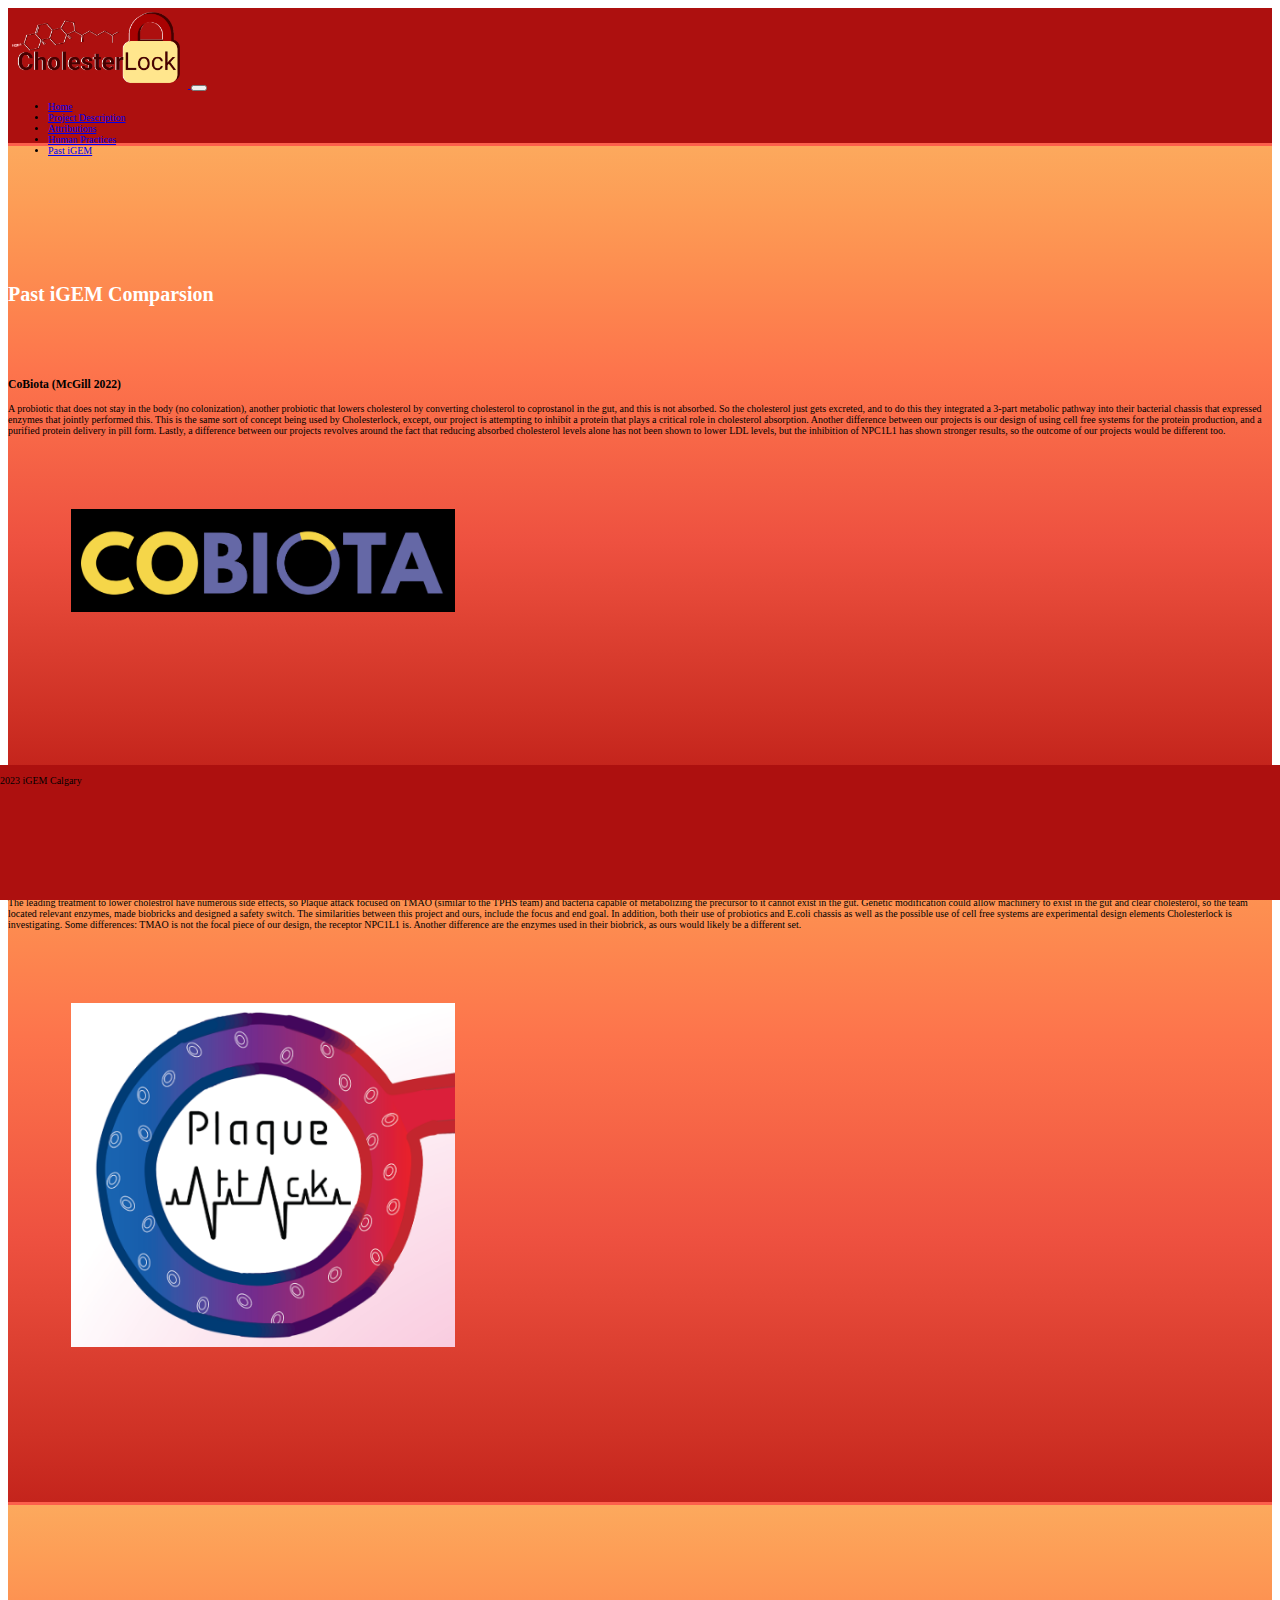
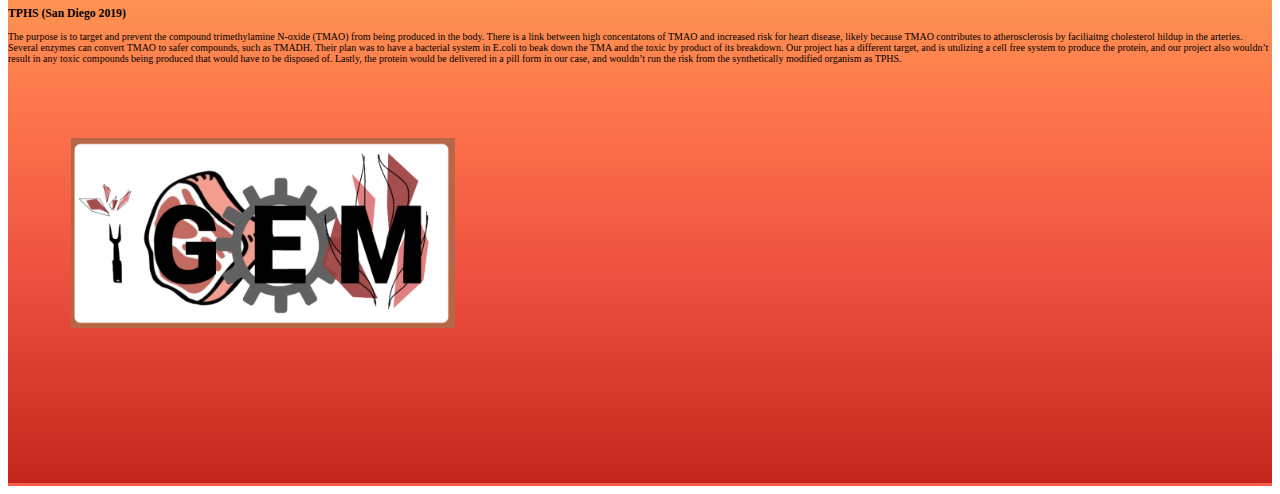
<file: sp.html>
<!DOCTYPE html>
<html lang=en>
<head>
	<meta name="viewport" content="width=device-width, initial-scale=1">
	<link rel="stylesheet" href="styles.css">
	<link href="https://cdn.jsdelivr.net/npm/bootstrap@5.3.0-alpha1/dist/css/bootstrap.min.css" rel="stylesheet" integrity="sha384-GLhlTQ8iRABdZLl6O3oVMWSktQOp6b7In1Zl3/Jr59b6EGGoI1aFkw7cmDA6j6gD" crossorigin="anonymous">
	<title>CholesterLock</title>
</head>
<body>
<!--NAV BAR-->
<section>
	<nav class="topnav navbar navbar-expand-lg navbar-dark py-3 static-top">
		<div class="container">
		<a href="index.html" class="nav-link">
		<img class="navbar-brand navlogo img-fluid" src="img/newlogo.png" alt=""/>
		</a>
		<button
			class="navbar-toggler"
			type="button"
			data-bs-toggle="collapse"
			data-bs-target="#navmenu"
		>
			<span class="navbar-toggler-icon"></span>
		</button>

		<div class="collapse navbar-collapse" id="navmenu">
			<ul class="navbar-nav ms-auto">
			<li class="nav-item">
				<a href="index.html" class="nav-link">Home</a>
			</li>
			<li class="nav-item">
				<a href="projectdescrip.html" class="nav-link">Project Description</a>
			</li>
			<li class="nav-item">
				<a href="ocw.html" class="nav-link">Attributions</a>
			</li>
			<li class="nav-item">
				<a href="hp.html" class="nav-link">Human Practices</a>
			</li>
			<li class="nav-item">
				<a href="sp.html" class="nav-link">Past iGEM</a>
			</li>
			</ul>
		</div>
		</div>
	</nav>
</section>	



<!--CONTENT-->
<section class="pd_summary bg-dark text-light p-5">
		<div class="d-sm-flex align-items-center justify-content-between">
			<div>
				<h1 class='title'>Past iGEM Comparsion</h1>
				<h3>CoBiota (McGill 2022) </h5>
				<p class="lead" >A probiotic that does not stay in the body (no colonization), another probiotic that lowers cholesterol by converting cholesterol to coprostanol in the gut, and this is not absorbed. So the cholesterol just gets excreted, and to do this they integrated a 3-part metabolic pathway into their bacterial chassis that expressed enzymes that jointly performed this. This is the same sort of concept being used by Cholesterlock, except, our project is attempting to inhibit a protein that plays a critical role in cholesterol absorption. Another difference between our projects is our design of using cell free systems for the protein production, and a purified protein delivery in pill form. Lastly, a difference between our projects revolves around the fact that reducing absorbed cholesterol levels alone has not been shown to lower LDL levels, but the inhibition of NPC1L1 has shown stronger results, so the outcome of our projects would be different too. 
				</p>
			</div>
			<div>
				<img class="hpimg" src="img/cobiota.png" alt=""/>
			</div>
		</div>
	</section>
<section class="pd_summary bg-dark text-light p-5">
		<div class="d-sm-flex align-items-center justify-content-between">
			<div>
				<h3>Plaque Attack (University of Virginia 2022)</h5>
				<p class="lead" >The leading treatment to lower cholestrol have numerous side effects, so Plaque attack focused on TMAO (similar to the TPHS team) and bacteria capable of metabolizing the precursor to it cannot exist in the gut. Genetic modification could allow machinery to exist in the gut and clear cholesterol, so the team located relevant enzymes, made biobricks and designed a safety switch. The similarities between this project and ours, include the focus and end goal. In addition, both their use of probiotics and E.coli chassis as well as the possible use of cell free systems are experimental design elements Cholesterlock is investigating. Some differences: TMAO is not the focal piece of our design, the receptor NPC1L1 is. Another difference are the enzymes used in their biobrick, as ours would likely be a different set. 

				</p>
			</div>
			<div>
				<img class="hpimg" src="img/pattack.png" alt=""/>
			</div>
		</div>
  </section>
  <section class="pd_summary bg-dark text-light p-5">
	<div class="d-sm-flex align-items-center justify-content-between">
		<div>
			<h3>TPHS (San Diego 2019)</h5>
			<p class="lead" >The purpose is to target and prevent the compound trimethylamine N-oxide (TMAO) from being produced in the body. There is a link between high concentatons of TMAO and increased risk for heart disease, likely because TMAO contributes to atherosclerosis by faciliaitng cholesterol hildup in the arteries. Several enzymes can convert TMAO to safer compounds, such as TMADH. Their plan was to have a bacterial system in E.coli to beak down the TMA and the toxic by product of its breakdown. Our project has a different target, and is utulizing a cell free system to produce the protein, and our project also wouldn’t result in any toxic compounds being produced that would have to be disposed of. Lastly, the protein would be delivered in a pill form in our case, and wouldn’t run the risk from the synthetically modified organism as TPHS. 
			</p>
		</div>
		<div>
			<img class="hpimg" src="img/tphs.png" alt=""/>
		</div>
	</div>
</section>

  



  <footer class="footer p-5 text-white text-centre position-relative">
	<div class="container">
		<p class="lead">2023 iGEM Calgary</p>
		<a href="#" class="position-absolute bottom-0 end-0 p-5">
			<i class="bi bi-arrow-up text-light" style="font-size: 3rem";></i>
		</a>
	</div>
  </footer>

	<script src="https://cdn.jsdelivr.net/npm/bootstrap@5.3.0-alpha1/dist/js/bootstrap.bundle.min.js" integrity="sha384-w76AqPfDkMBDXo30jS1Sgez6pr3x5MlQ1ZAGC+nuZB+EYdgRZgiwxhTBTkF7CXvN" crossorigin="anonymous">
	</script>
</body>
</html>
</file>
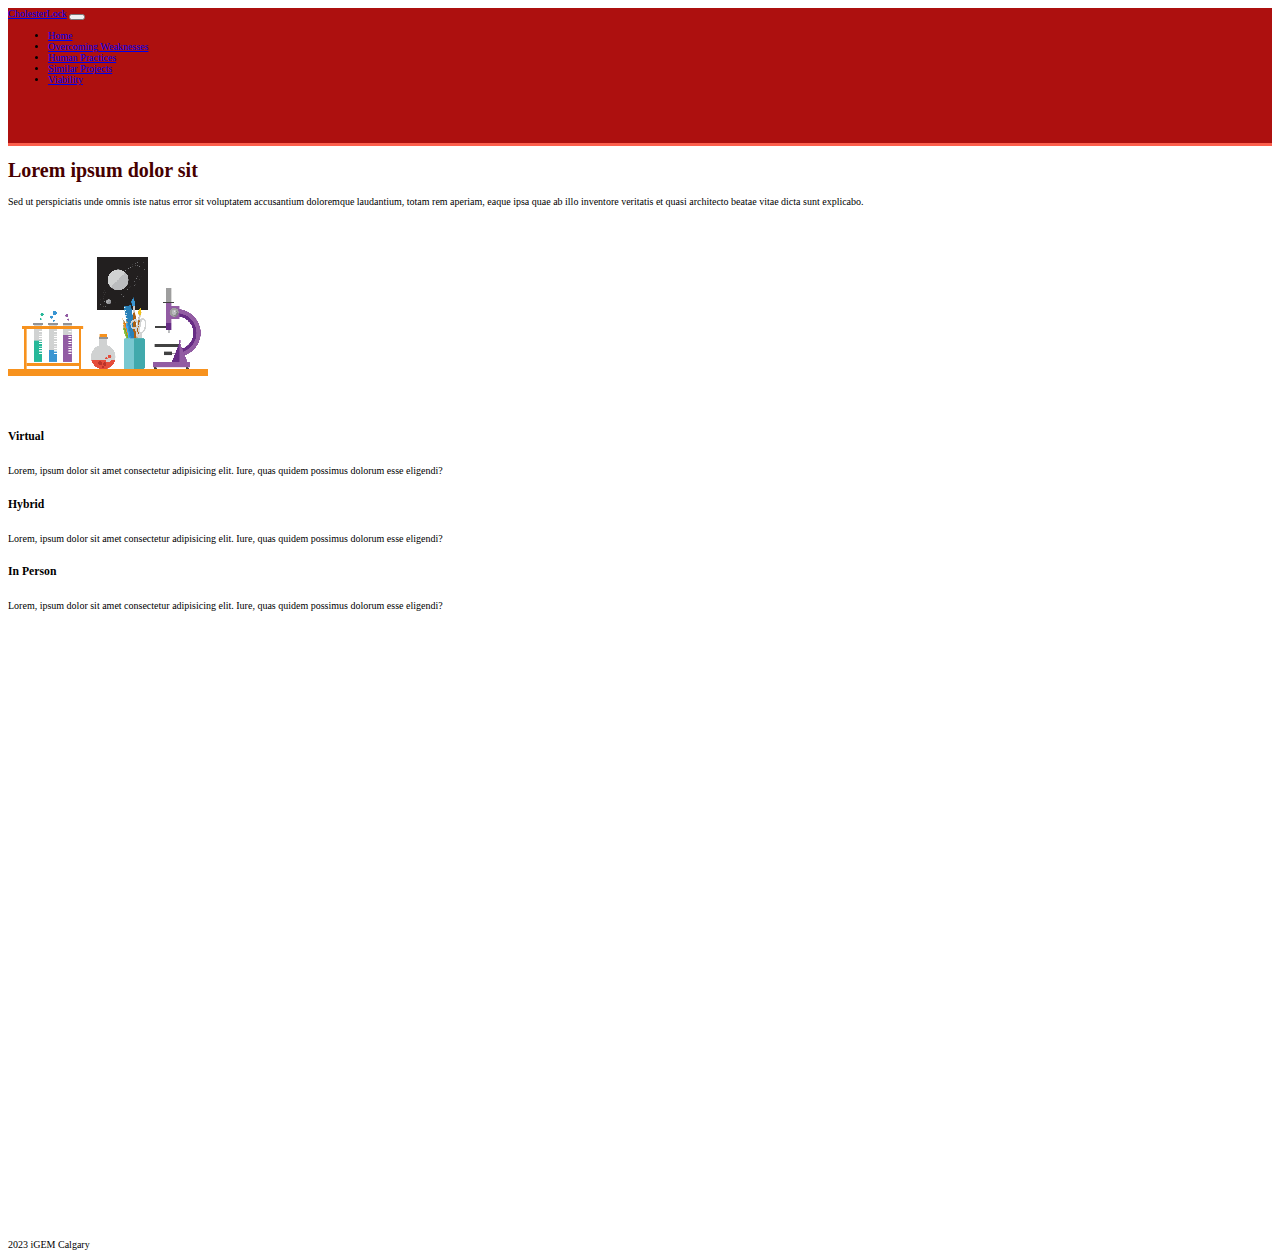
<file: viability.html>
<!DOCTYPE html>
<html lang=en>
<head>
	<meta name="viewport" content="width=device-width, initial-scale=1">
	<link rel="stylesheet" href="styles.css">
	<link href="https://cdn.jsdelivr.net/npm/bootstrap@5.3.0-alpha1/dist/css/bootstrap.min.css" rel="stylesheet" integrity="sha384-GLhlTQ8iRABdZLl6O3oVMWSktQOp6b7In1Zl3/Jr59b6EGGoI1aFkw7cmDA6j6gD" crossorigin="anonymous">
	<title>CholesterLock</title>
</head>
<body>
<!--NAV BAR-->
<section>
	<nav class="topnav navbar navbar-expand-lg bg-dark navbar-dark py-3 static-top">
		<div class="container">
		<a href="#" class="navbar-brand">CholesterLock</a>

		<button
			class="navbar-toggler"
			type="button"
			data-bs-toggle="collapse"
			data-bs-target="#navmenu"
		>
			<span class="navbar-toggler-icon"></span>
		</button>

		<div class="collapse navbar-collapse" id="navmenu">
			<ul class="navbar-nav ms-auto">
			<li class="nav-item">
				<a href="index.html" class="nav-link">Home</a>
			</li>
			<li class="nav-item">
				<a href="ocw.html" class="nav-link">Overcoming Weaknesses</a>
			</li>
			<li class="nav-item">
				<a href="hp.html" class="nav-link">Human Practices</a>
			</li>
			<li class="nav-item">
				<a href="sp.html" class="nav-link">Similar Projects</a>
			</li>
			<li class="nav-item">
				<a href="viability.html" class="nav-link">Viability</a>
			</li>
			</ul>
		</div>
		</div>
	</nav>
</section>	


<!--CONTENT-->
  <section class="bg-dark text-light p-3">
	<div class="container">
		<div class="subtabintro d-sm-flex align-items-center justify-content-between">
			<div>
				<h1>Lorem ipsum dolor sit</h1>
				<p class="lead">Sed ut perspiciatis unde omnis iste natus error sit voluptatem accusantium doloremque laudantium, totam rem aperiam, eaque ipsa quae ab illo inventore veritatis et quasi architecto beatae vitae dicta sunt explicabo.</p>
			</div>
			<img class="img-fluid" src="img/sciencegraphic.png" alt=""/>
		</div>
	</div>
  </section>

  <section class="p-3">
	<div class="pagecontent container">
	  <div class="row text-center g-4">
		<div class="col-sm">
		  <div class="card bg-dark text-light">
			<div class="card-body text-center">
			  <div class="h1 mb-3">
				<i class="bi bi-laptop"></i>
			  </div>
			  <h3 class="card-title mb-3">Virtual</h3>
			  <p class="card-text">
				Lorem, ipsum dolor sit amet consectetur adipisicing elit.
				Iure, quas quidem possimus dolorum esse eligendi?
			  </p>
			</div>
		  </div>
		</div>
		<div class="col-sm">
		  <div class="card bg-secondary text-light">
			<div class="card-body text-center">
			  <div class="h1 mb-3">
				<i class="bi bi-person-square"></i>
			  </div>
			  <h3 class="card-title mb-3">Hybrid</h3>
			  <p class="card-text">
				Lorem, ipsum dolor sit amet consectetur adipisicing elit.
				Iure, quas quidem possimus dolorum esse eligendi?
			  </p>
			</div>
		  </div>
		</div>
		<div class="col-sm">
		  <div class="card bg-dark text-light">
			<div class="card-body text-center">
			  <div class="h1 mb-3">
				<i class="bi bi-people"></i>
			  </div>
			  <h3 class="card-title mb-3">In Person</h3>
			  <p class="card-text">
				Lorem, ipsum dolor sit amet consectetur adipisicing elit.
				Iure, quas quidem possimus dolorum esse eligendi?
			  </p>
			</div>
		  </div>
		</div>
	  </div>
	</div>
  </section>

  <footer class="p-5 bg-dark text-white text-centre position-relative">
	<div class="container">
		<p class="lead">2023 iGEM Calgary</p>
		<a href="#" class="position-absolute bottom-0 end-0 p-5">
			<i class="bi bi-arrow-up" style="font-size: 3rem";></i>
		</a>
	</div>
  </footer>

	<script src="https://cdn.jsdelivr.net/npm/bootstrap@5.3.0-alpha1/dist/js/bootstrap.bundle.min.js" integrity="sha384-w76AqPfDkMBDXo30jS1Sgez6pr3x5MlQ1ZAGC+nuZB+EYdgRZgiwxhTBTkF7CXvN" crossorigin="anonymous">
	</script>
</body>
</html>
</file>
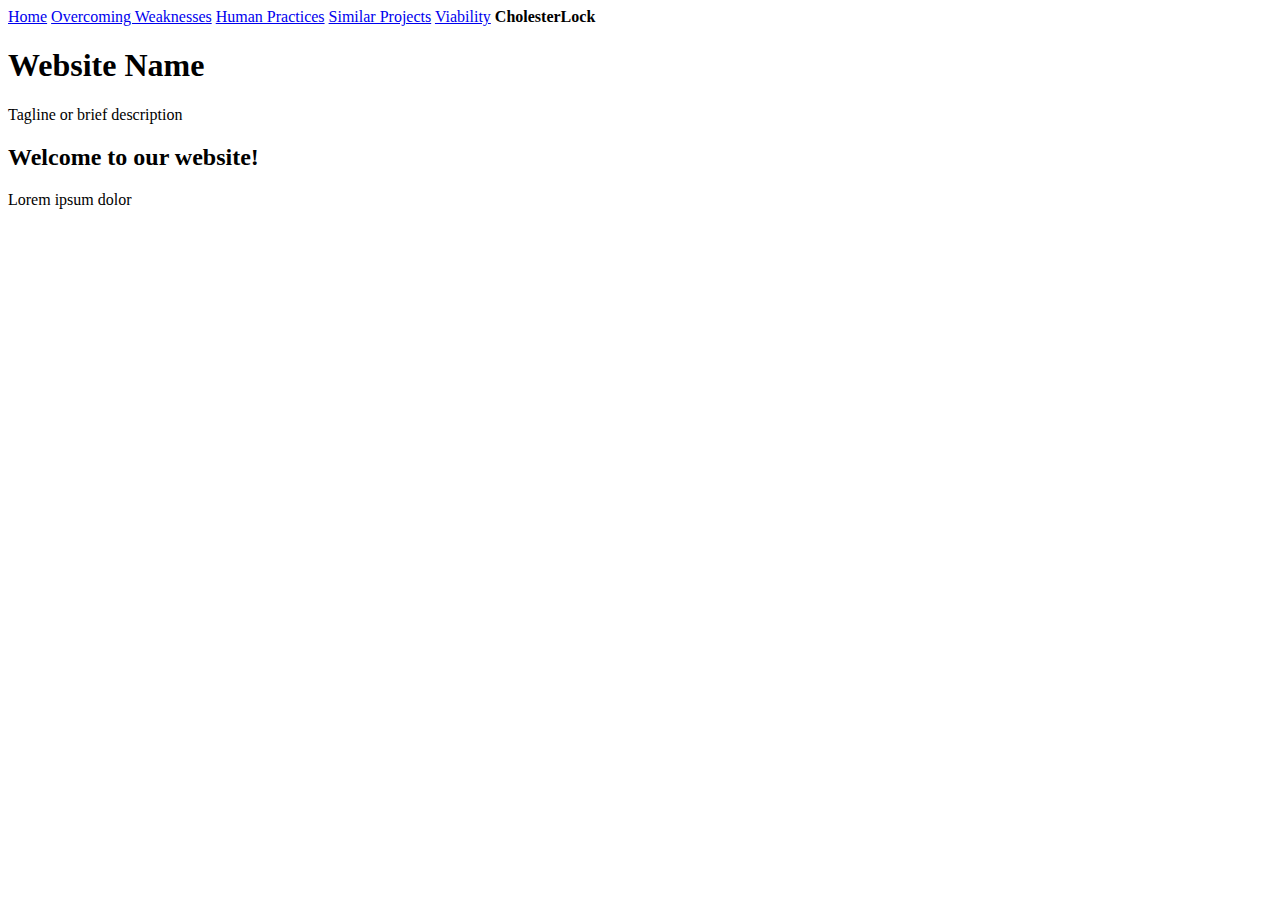
<file: web.html>
<!DOCTYPE html>
<html lang=en>
<head>
	<title>CholesterLock</title>
</head>
<body>

	<nav>
		<a href="cholesterLock.html">Home</a>
		<a href="#">Overcoming Weaknesses</a>
		<a href="#">Human Practices</a>
		<a href="#">Similar Projects</a>
		<a href="#">Viability</a>
		<b href="web.html">CholesterLock</b>
	</nav>

	<header>
		<h1>Website Name</h1>
		<p>Tagline or brief description</p>
	</header>



	<main>
		<h2>Welcome to our website!</h2>
		<p>Lorem ipsum dolor</p>
	</main>

	<script>
		// JavaScript code can go here if needed
	</script>
</body>
</html>
</file>
<file: styles.css>
/** CSS for all web pages :) **/
body {
	font-size: 62.5%;

}

.topnav{
	border-bottom: 3PX solid #fc5f4c;
	background-color: #ad100f;
	height: 15vh;
}


@media (max-width:991px) {
	.nav-item {
		background-color: #ad100f;
		border: 2px solid #fc5f4c;
	}
}
  


.intro{
	background-image: linear-gradient(to top, #c4241c, #cf3125, #d93c2e, #e44737, #ee5140, #f35d44, #f86948, #fd744c, #fd824e, #fd9051, #fd9d56, #fca95d);
	width: 100%;
	min-height: 90vh;
	background-size: contain;
    grid-column-gap: 5%;
	padding-top: 8%;
}


.info{
	background-image: linear-gradient(to top, #c4241c, #cf3125, #d93c2e, #e44737, #ee5140, #f35d44, #f86948, #fd744c, #fd824e, #fd9051, #fd9d56, #fca95d);
	height: 90vh;
}

.pd_summary{
	background-image: linear-gradient(to top, #c4241c, #cf3125, #d93c2e, #e44737, #ee5140, #f35d44, #f86948, #fd744c, #fd824e, #fd9051, #fd9d56, #fca95d);
	background-size: contain;
	padding-top: 10vh;
	padding-bottom: 10vh;
	border-bottom: 3PX solid #fc5f4c;
}

.pd_header{
	padding-bottom: 3vh;
}

.hp_padding{
	padding-top: 3vh;
}

.container_1{
	margin-top: 10vh;
	margin-bottom: 10vh;
}

.container_2{
	margin-top: 5vh;
	margin-bottom: 5vh;
}

.pd_weaknesses{
	background-size: contain;
	padding-top: 10vh;
	padding-bottom: 10vh;
	border-bottom: 3PX solid #fc5f4c;
}

.about{
	background-size: contain;
	margin-top: 8vh;
	margin-bottom: 8vh;
}



.text{
	font-size: 1.5em;
}

.smalltext{
	font-size: 1em;
}
.smallertext{
	font-size: 1em;
}


.pagecontent{
	height: 90vh;
}

.logo{
	width: 30dvw;
}

.hpimg{
	width: 30dvw;
	padding:5%;
}

.lead{
	width: auto;
}

.navlogo{
	width: 20vh;
}
	


.title{
	line-height: 10vh;
	color:white;
	padding-bottom: 2%;
}

.subtitle{
	line-height: 10vh;
	color:white;
	padding-bottom: 5%;
}

.video{
	max-width: 100%;
	height: auto;
	width: auto\9;
}


.footerintro{
	background-color: #ad100f;
	height: 15vh;
	position: fixed;
	bottom: 0;
	margin-top: auto;
}

.footer{
	background-color: #ad100f;
	height: 15vh;
	position: fixed;
	left: 0;
	bottom: 0;
	width: 100%;
}


h1{
	color: #470000;
}

.arrow{
	position: absolute;
	bottom: 0;
	right: 25%;
}

.card .img-fit {
    aspect-ratio: 16 / 9;
    object-fit: cover;
}

.card {
    /* display: flex; */
    height: 100%;
    /* flex-direction: column; */
}

.card-body {
    display: flex;
    height: 100%;
    flex-direction: column;
}

.card-text {
    /* flex: 1; */
    flex-grow: 1;
}

@media (max-width: 767.98px) {
    .card .img-fit {
        aspect-ratio: 1.45 / 1;
        object-fit: cover;
    }
}



@media screen and (max-width: 925px) {

    .logo {display:none;}

}

@media screen and (max-width: 925px) {

    .hpimg {display:none;}

}

@media (max-width: 925px) {
    .text{font-size: 0.75em;}
}

@media (max-width: 925px) {
    .smalltext{font-size: 0.7em;}
}

.hidden{
	display: none;
}

h5:hover {
	color: #fc514c;
  }

@media (max-width: 1208px) {
    .smallertext{font-size: 0.7em;}
}

@media (max-width: 925px) {
    .weaknesses{height: 250vh;}
}
</file>
